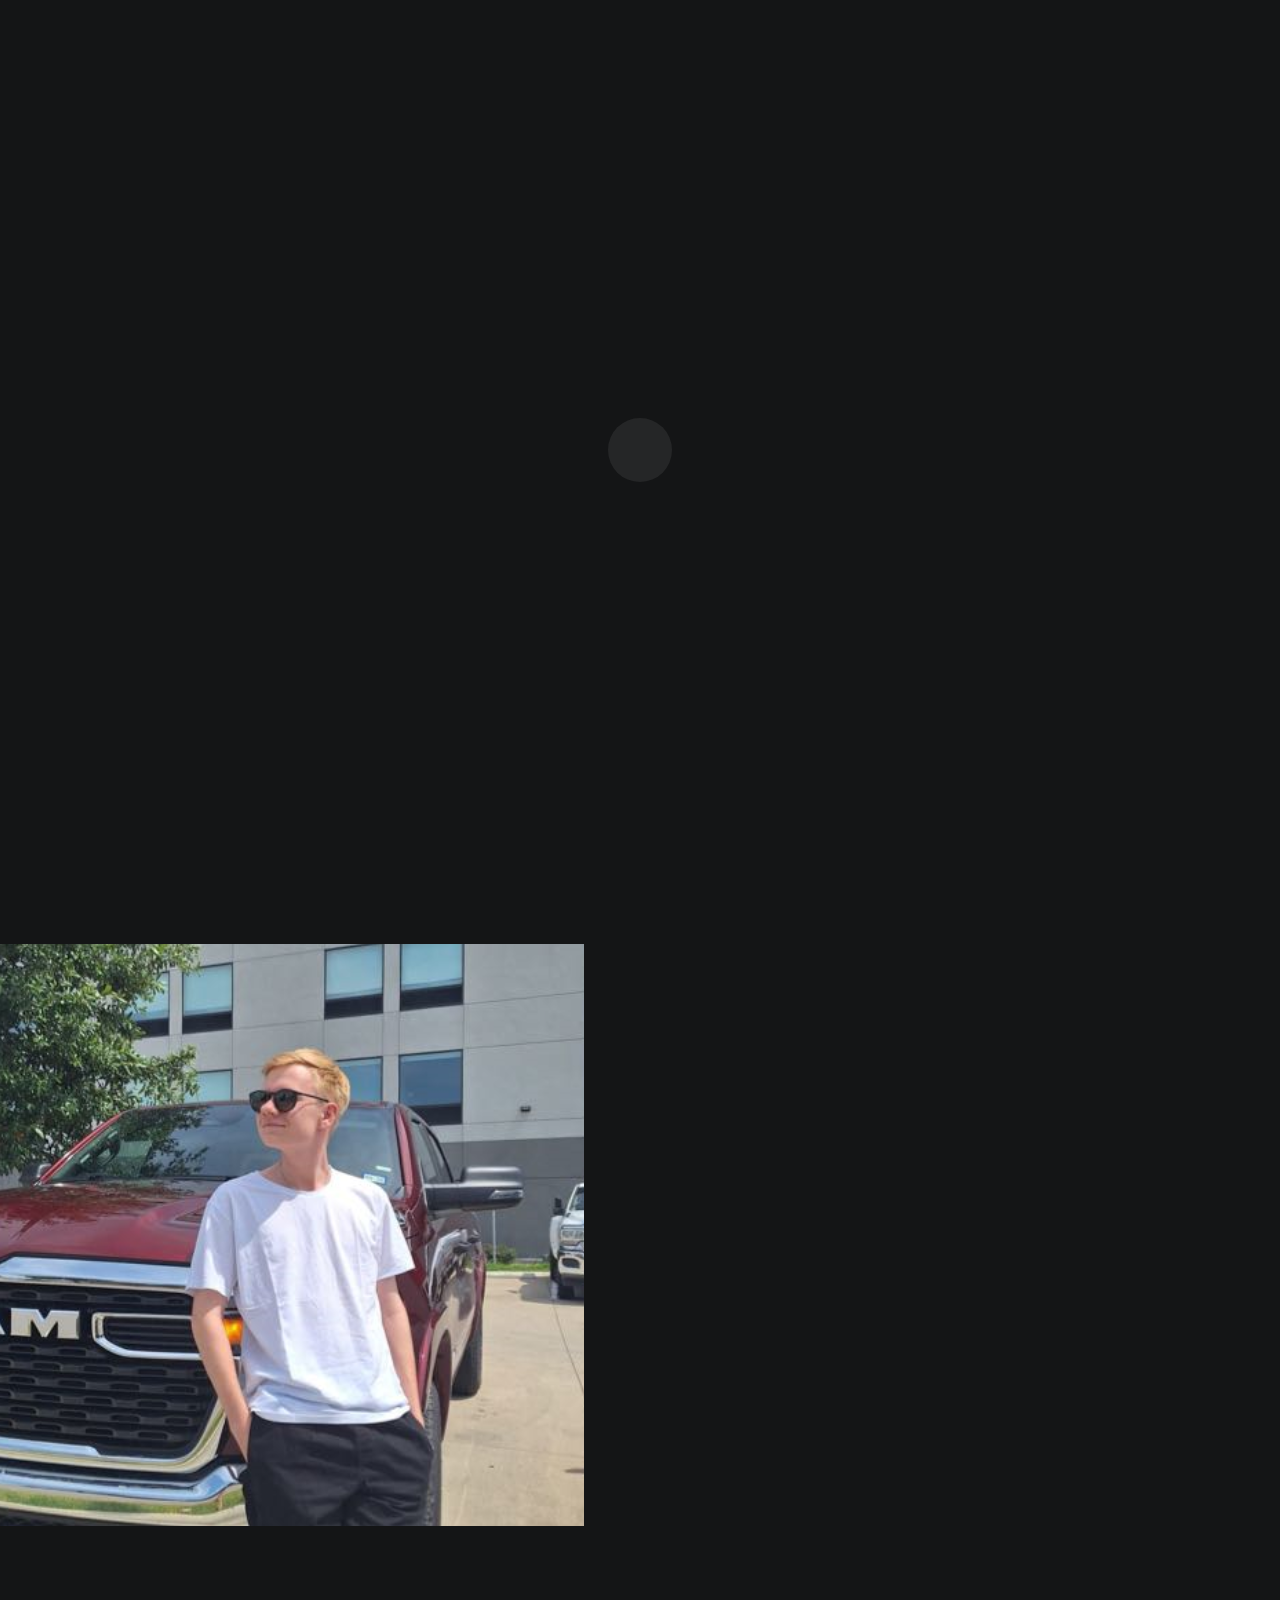
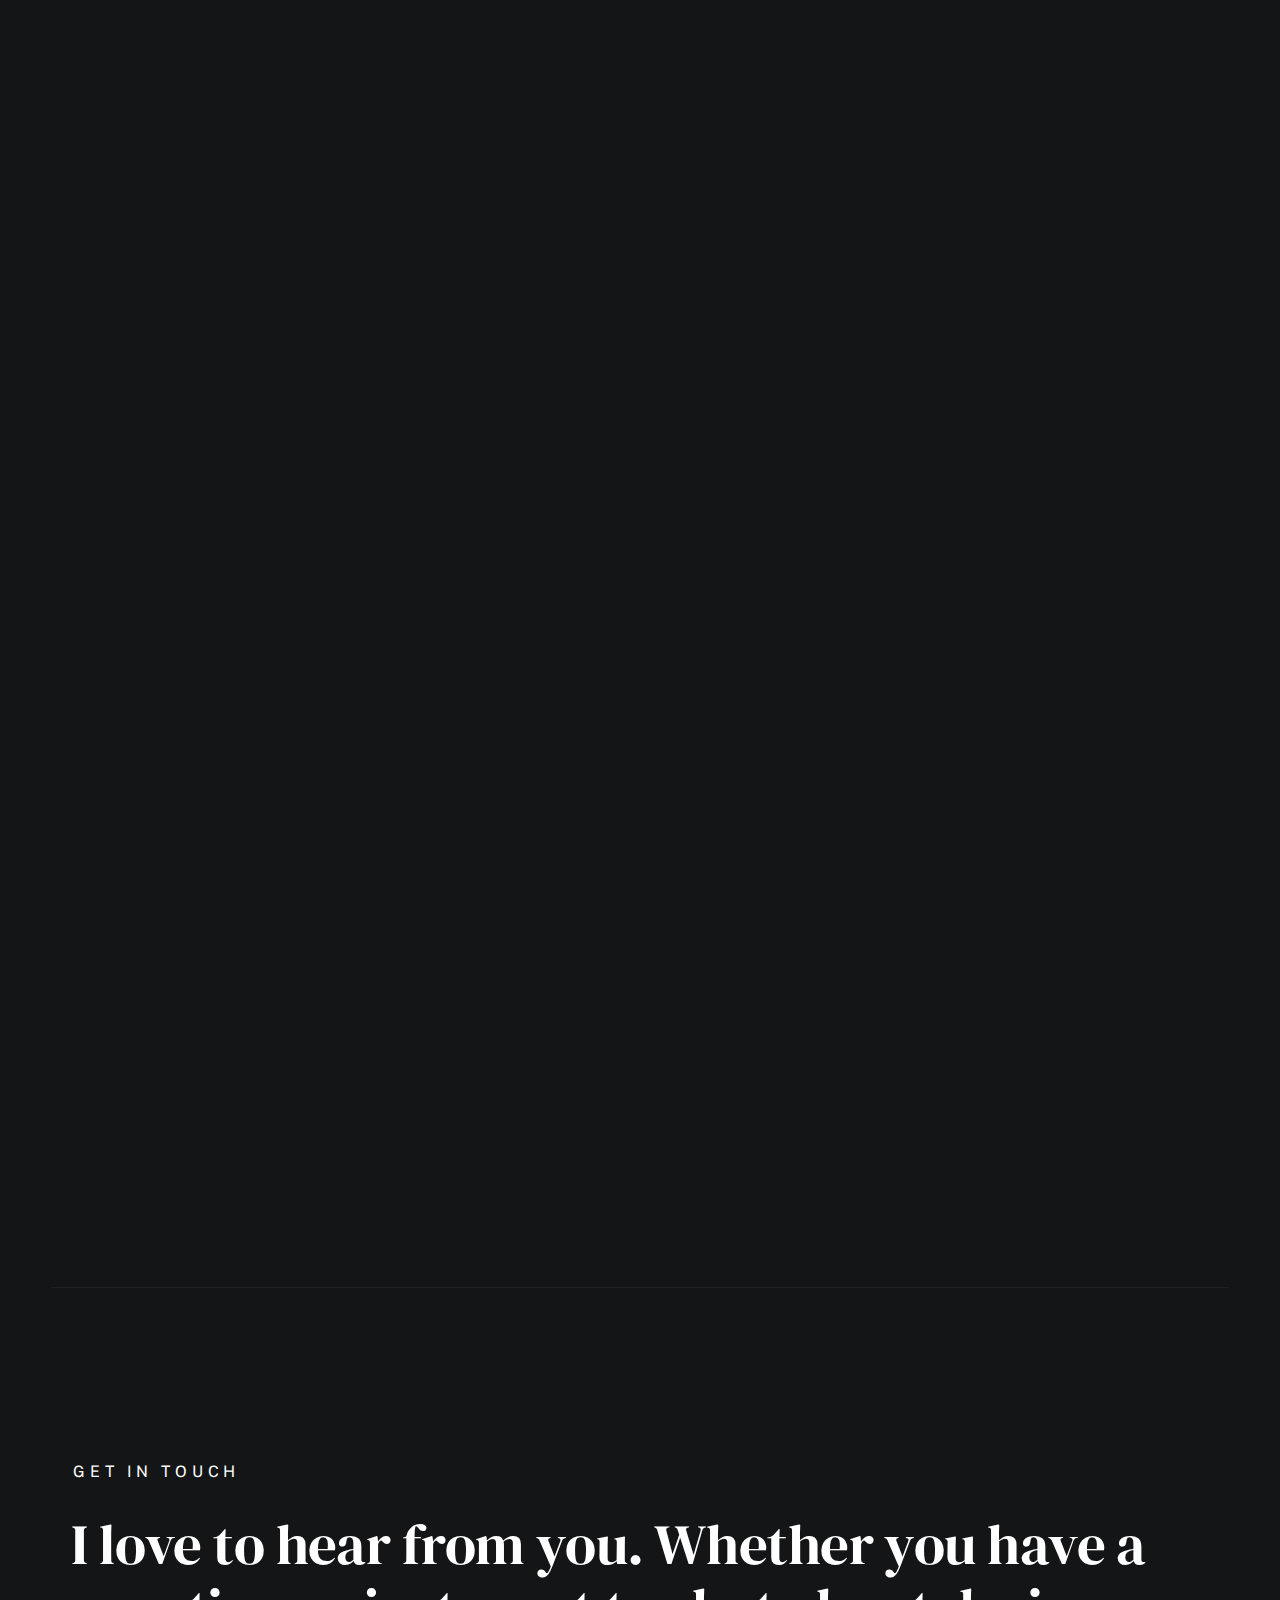
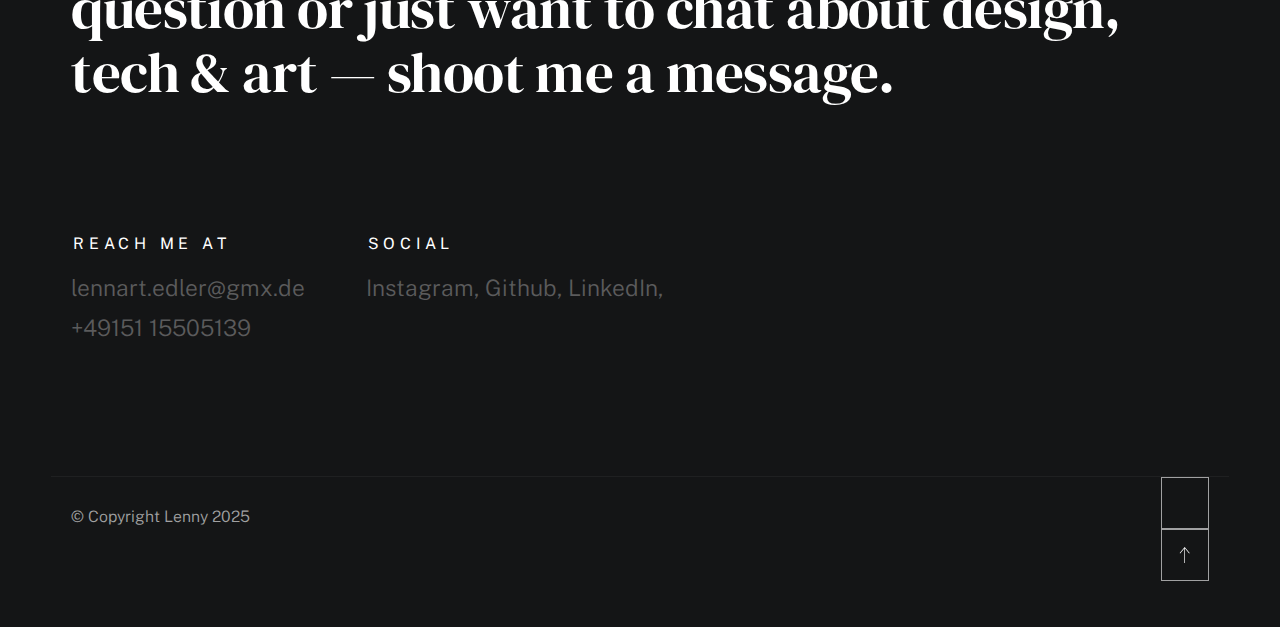
<file: index.html>
<!DOCTYPE html>
<html class="no-js ss-preload" lang="en">
<head>

    <!--- basic page needs
    ================================================== -->
    <meta charset="utf-8">
    <title>Lenny E.</title>
    <meta name="description" content="">
    <meta name="author" content="">

    <!-- mobile specific metas
    ================================================== -->
    <meta name="viewport" content="width=device-width, initial-scale=1">

    <!-- CSS
    ================================================== -->
    <link rel="stylesheet" href="css/vendor.css">
    <link rel="stylesheet" href="css/styles.css">

    <!-- favicons
    ================================================== -->
    <link rel="apple-touch-icon" sizes="180x180" href="apple-touch-icon.png">
    <link rel="icon" type="image/png" sizes="32x32" href="favicon-32x32.png">
    <link rel="icon" type="image/png" sizes="16x16" href="favicon-16x16.png">
    <link rel="manifest" href="site.webmanifest">

</head>

<body id="top">


    <!-- # preloader
    ================================================== -->
    <div id="preloader">
        <div id="loader">
        </div>
    </div>


    <!-- # page wrap
    ================================================== -->
    <div class="s-pagewrap">

        <div class="circles">
            <span></span>
            <span></span>
            <span></span>
            <span></span>
            <span></span>
        </div>


        <!-- ## site header 
        ================================================== -->
        <header class="s-header">

            <div class="header-mobile">
                <span class="mobile-home-link"><a href="index.html">Lenny E</a></span>
                <a class="mobile-menu-toggle" href="#0"><span>Menu</span></a>
            </div>

            <div class="row wide main-nav-wrap">
                <nav class="column lg-12 main-nav">
                    <ul>
                        <li><a href="index.html" class="home-link">Lenny E.</a></li>
                        <li class="current"><a href="#intro" class="smoothscroll">Intro</a></li>
                        <li><a href="#about" class="smoothscroll">About</a></li>
                        <li><a href="#works" class="smoothscroll">Work</a></li>
                        <li><a href="#contact" class="smoothscroll">Contact me</a></li>
                    </ul>
                </nav>
            </div>

        </header> <!-- end s-header -->


        <!-- ## main content
        ==================================================- -->
        <main class="s-content">


            <!-- ### intro
            ================================================== -->
            <section id="intro" class="s-intro target-section">

                <div class="row intro-content wide">

                    <div class="column">
                        <div class="text-pretitle with-line">
                            Hello there
                        </div>

                        <h2 class="text-huge-title">
                            I am Lenny, <br>
                            a game, IoT <br>
                            & frontend Dev <br> 
                            from near Bielefeld.
                        </h2>
                    </div>

                    <ul class="intro-social">
                        <li><a href="#0">Instagram</a></li>
                        <li><a href="https://www.linkedin.com/in/lennart-edler-b834b9305/">LinkedIn</a></li>
                        <li><a href="https://github.com/Lenny6E">Github</a></li>
                    </ul>

                </div> <!-- end intro content -->

                <a href="#about" class="intro-scrolldown smoothscroll">
                    <svg width="24" height="24" viewBox="0 0 24 24" xmlns="http://www.w3.org/2000/svg" fill-rule="evenodd" clip-rule="evenodd"><path d="M11 21.883l-6.235-7.527-.765.644 7.521 9 7.479-9-.764-.645-6.236 7.529v-21.884h-1v21.883z"/></svg>
                </a>

            </section> <!-- end s-intro -->


            <!-- ### about
            ================================================== -->
            <section id="about" class="s-about target-section">


                <div class="row about-info wide" data-animate-block>

                    <div class="column lg-6 md-12 about-info__pic-block">
                        <img src="images/myself.png" >
                    </div>

                    <div class="column lg-6 md-12">
                        <div class="about-info__text" >

                            <h2 class="text-pretitle with-line" data-animate-el>
                                About
                            </h2>
                            <p class="attention-getter" data-animate-el>
                                I am a game developer, IoT enthusiast and frontend developer based in Bielefeld, Germany. 
                                I love to create interactive experiences that bring joy and innovation to users.
                            </p>
                        </div>
                    </div>
                </div> <!-- about-info -->


                <div class="row about-expertise" data-animate-block>
                    <div class="column lg-12">

                        <h2 class="text-pretitle" data-animate-el>Expertise</h2>

                        <ul class="skills-list h1" data-animate-el>
                            <li>Branding Identity</li>
                            <li>UI Design</li>
                            <li>UX Design</li>
                            <li>Game Development</li>
                            <li>Frontend Development</li>
                            <li>And everything about coding</li>
                        </ul>

                    </div>
                </div> <!-- end about-expertise -->

                </section> <!-- end s-about -->


            <!-- ### works
            ================================================== -->
            <section id="works" class="s-works target-section">


                <div class="row works-portfolio">

                    <div class="column lg-12" data-animate-block>

                        <h2 class="text-pretitle" data-animate-el>
                            Recent Works
                        </h2>
                        <p class="h1" data-animate-el>
                           Here some projects so far I have worked on.
                        </p>
    
                        <ul class="folio-list row block-lg-one-half block-stack-on-1000">

                            <li class="folio-list__item column" data-animate-el>
                                <a class="folio-list__item-link" href="https://tlt-studios.github.io/">
                                    <div class="folio-list__item-pic" style="background-color: white;">
                                        <img src="images/my-images/tlt-logo.png">
                                    </div>
                                    
                                    <div class="folio-list__item-text">
                                        <div class="folio-list__item-cat">
                                            Website
                                        </div>
                                        <div class="folio-list__item-title">
                                            TLT-Portfolio Page
                                        </div>
                                    </div>
                                </a>
                                <a class="folio-list__proj-link" href="#" title="project link">
                                    <svg width="15" height="15" viewBox="0 0 15 15" fill="none" xmlns="http://www.w3.org/2000/svg"><path d="M8.14645 3.14645C8.34171 2.95118 8.65829 2.95118 8.85355 3.14645L12.8536 7.14645C13.0488 7.34171 13.0488 7.65829 12.8536 7.85355L8.85355 11.8536C8.65829 12.0488 8.34171 12.0488 8.14645 11.8536C7.95118 11.6583 7.95118 11.3417 8.14645 11.1464L11.2929 8H2.5C2.22386 8 2 7.77614 2 7.5C2 7.22386 2.22386 7 2.5 7H11.2929L8.14645 3.85355C7.95118 3.65829 7.95118 3.34171 8.14645 3.14645Z" fill="currentColor" fill-rule="evenodd" clip-rule="evenodd"></path></svg>
                                </a>
                            </li> <!--end folio-list__item -->

                            <li class="folio-list__item column" data-animate-el>
                                <a class="folio-list__item-link" href="https://lenny-e.itch.io/pixelfantasy">
                                    <div class="folio-list__item-pic">
                                        <img src="images/my-images/game-icon.png">
                                    </div>
                                    
                                    <div class="folio-list__item-text">
                                        <div class="folio-list__item-cat">
                                            Games
                                        </div>
                                        <div class="folio-list__item-title">
                                            Pixel Fantasy
                                        </div>
                                    </div>
                                </a>
                                <a class="folio-list__proj-link" href="#" title="project link">
                                    <svg width="15" height="15" viewBox="0 0 15 15" fill="none" xmlns="http://www.w3.org/2000/svg"><path d="M8.14645 3.14645C8.34171 2.95118 8.65829 2.95118 8.85355 3.14645L12.8536 7.14645C13.0488 7.34171 13.0488 7.65829 12.8536 7.85355L8.85355 11.8536C8.65829 12.0488 8.34171 12.0488 8.14645 11.8536C7.95118 11.6583 7.95118 11.3417 8.14645 11.1464L11.2929 8H2.5C2.22386 8 2 7.77614 2 7.5C2 7.22386 2.22386 7 2.5 7H11.2929L8.14645 3.85355C7.95118 3.65829 7.95118 3.34171 8.14645 3.14645Z" fill="currentColor" fill-rule="evenodd" clip-rule="evenodd"></path></svg>
                                </a>
                            </li> <!--end folio-list__item -->


                        
                        </ul> <!-- end folio-list -->

                    </div> <!-- end column -->


                </div> <!-- end works-portfolio -->

            </section> <!-- end s-works -->


            <!-- ### contact
            ================================================== -->
            <section id="contact" class="s-contact target-section">

                <div class="row contact-top">
                    <div class="column lg-12">
                        <h2 class="text-pretitle">
                            Get In Touch
                        </h2>

                        <p class="h1">
                            I love to hear from you.
                            Whether you have a question or just 
                            want to chat about design, tech & art — shoot me a message.
                        </p>
                    </div>
                </div> <!-- end contact-top -->

                <div class="row contact-bottom">
                    <div class="column lg-3 md-5 tab-6 stack-on-550 contact-block">
                        <h3 class="text-pretitle">Reach me at</h3>
                        <p class="contact-links">
                            <a href="mailto:sayhello@luther.com" class="mailtoui">lennart.edler@gmx.de</a> <br>
                            <a href="tel:+4915115505139">+49151 15505139</a>
                        </p>
                    </div>
                    <div class="column lg-4 md-5 tab-6 stack-on-550 contact-block">
                        <h3 class="text-pretitle">Social</h3>
                        <ul class="contact-social">
                            <li><a href="#0">Instagram</a></li>
                            <li><a href="#0">Github</a></li>
                            <li><a href="#0">LinkedIn</li>
                        </ul>
                    </div>
                </div> <!-- end contact-bottom -->

            </section> <!-- end contact -->

        </main> <!-- end s-content -->


        <!-- ## footer
        ================================================== -->
        <footer class="s-footer">

            <div class="row">
                <div class="column ss-copyright">
                    <span>© Copyright Lenny 2025</span> 
                </div>

                <div class="ss-go-top">
                    <a class="smoothscroll" title="Back to Top" href="#top">
                        <svg xmlns="http://www.w3.org/2000/svg" viewBox="0 0 24 24" fill-rule="evenodd" clip-rule="evenodd"><path d="M11 2.206l-6.235 7.528-.765-.645 7.521-9 7.479 9-.764.646-6.236-7.53v21.884h-1v-21.883z"/></svg>
                    </a>
                </div>
            </div>

        </footer> <!-- end s-footer -->

    </div> <!-- end -s-pagewrap -->


    <!-- Java Script
    ================================================== -->
    <script src="js/plugins.js"></script>
    <script src="js/main.js"></script>

</body>
</html>
</file>
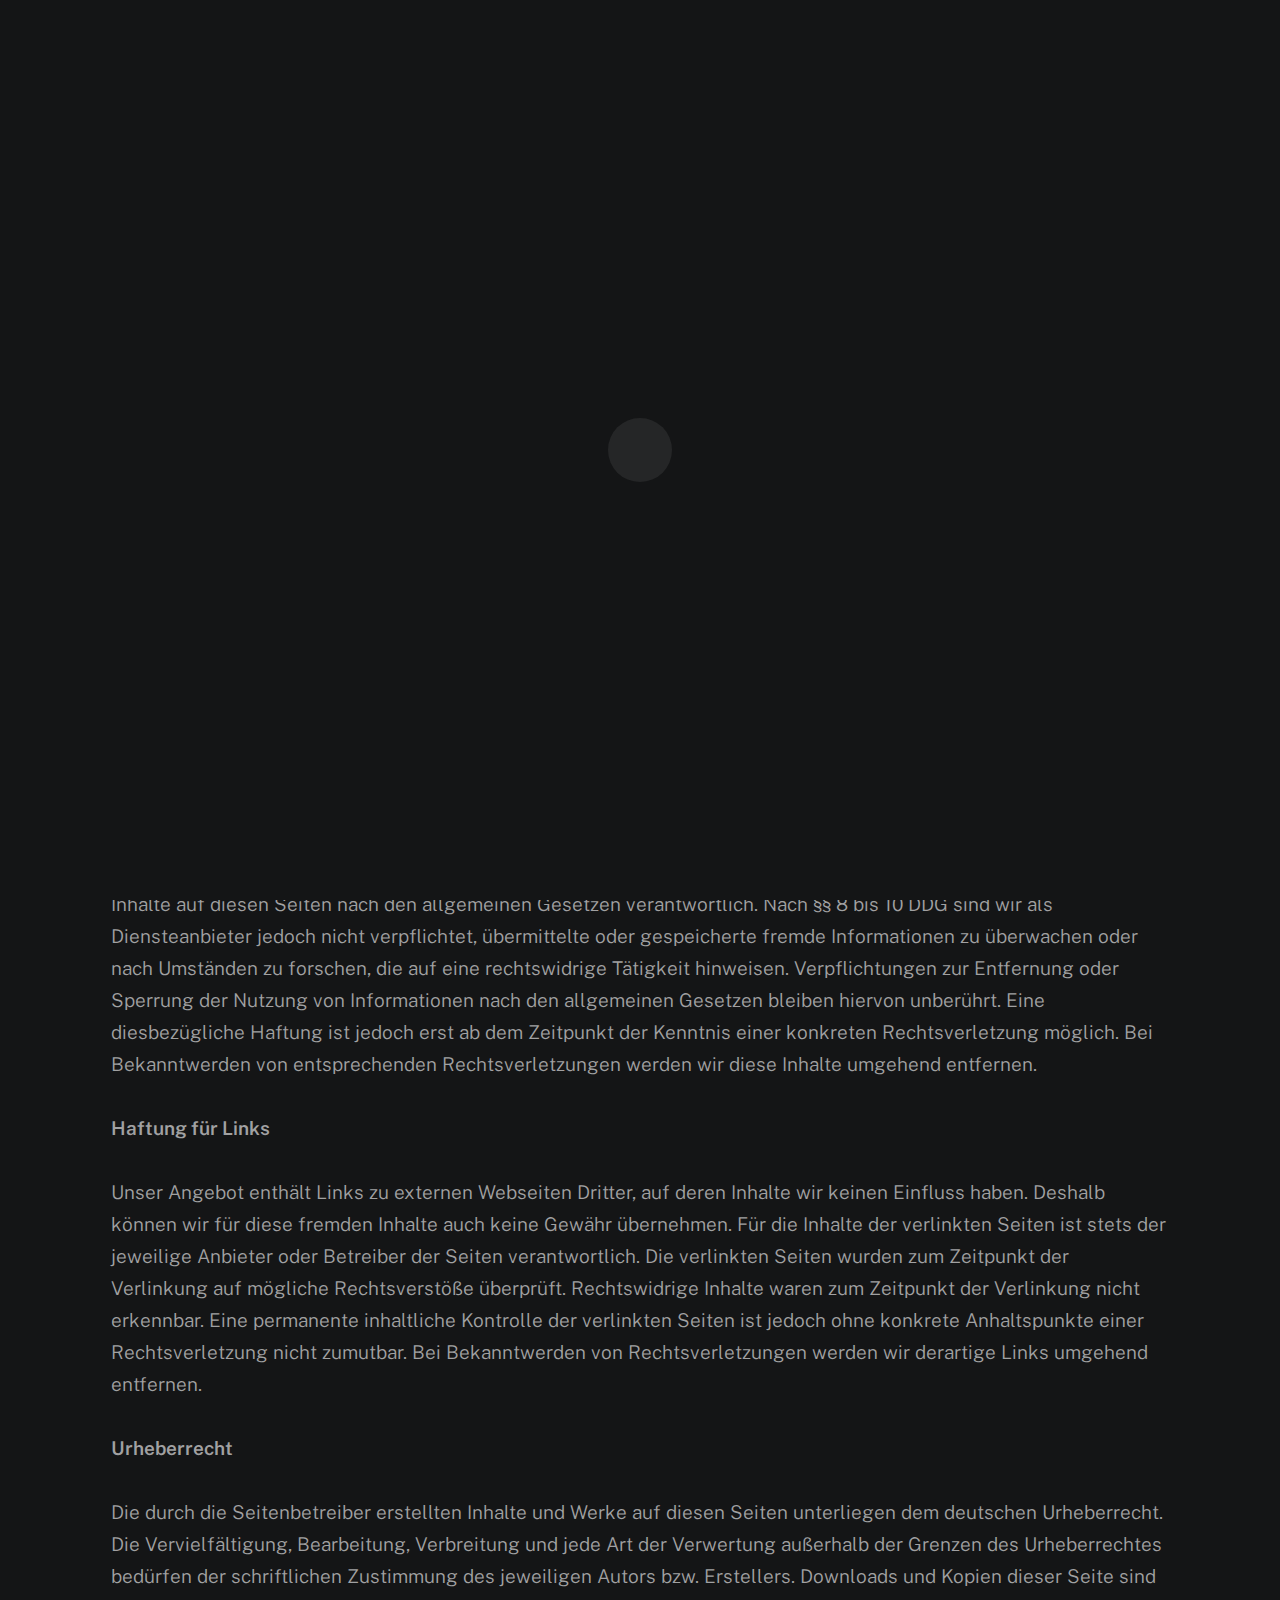
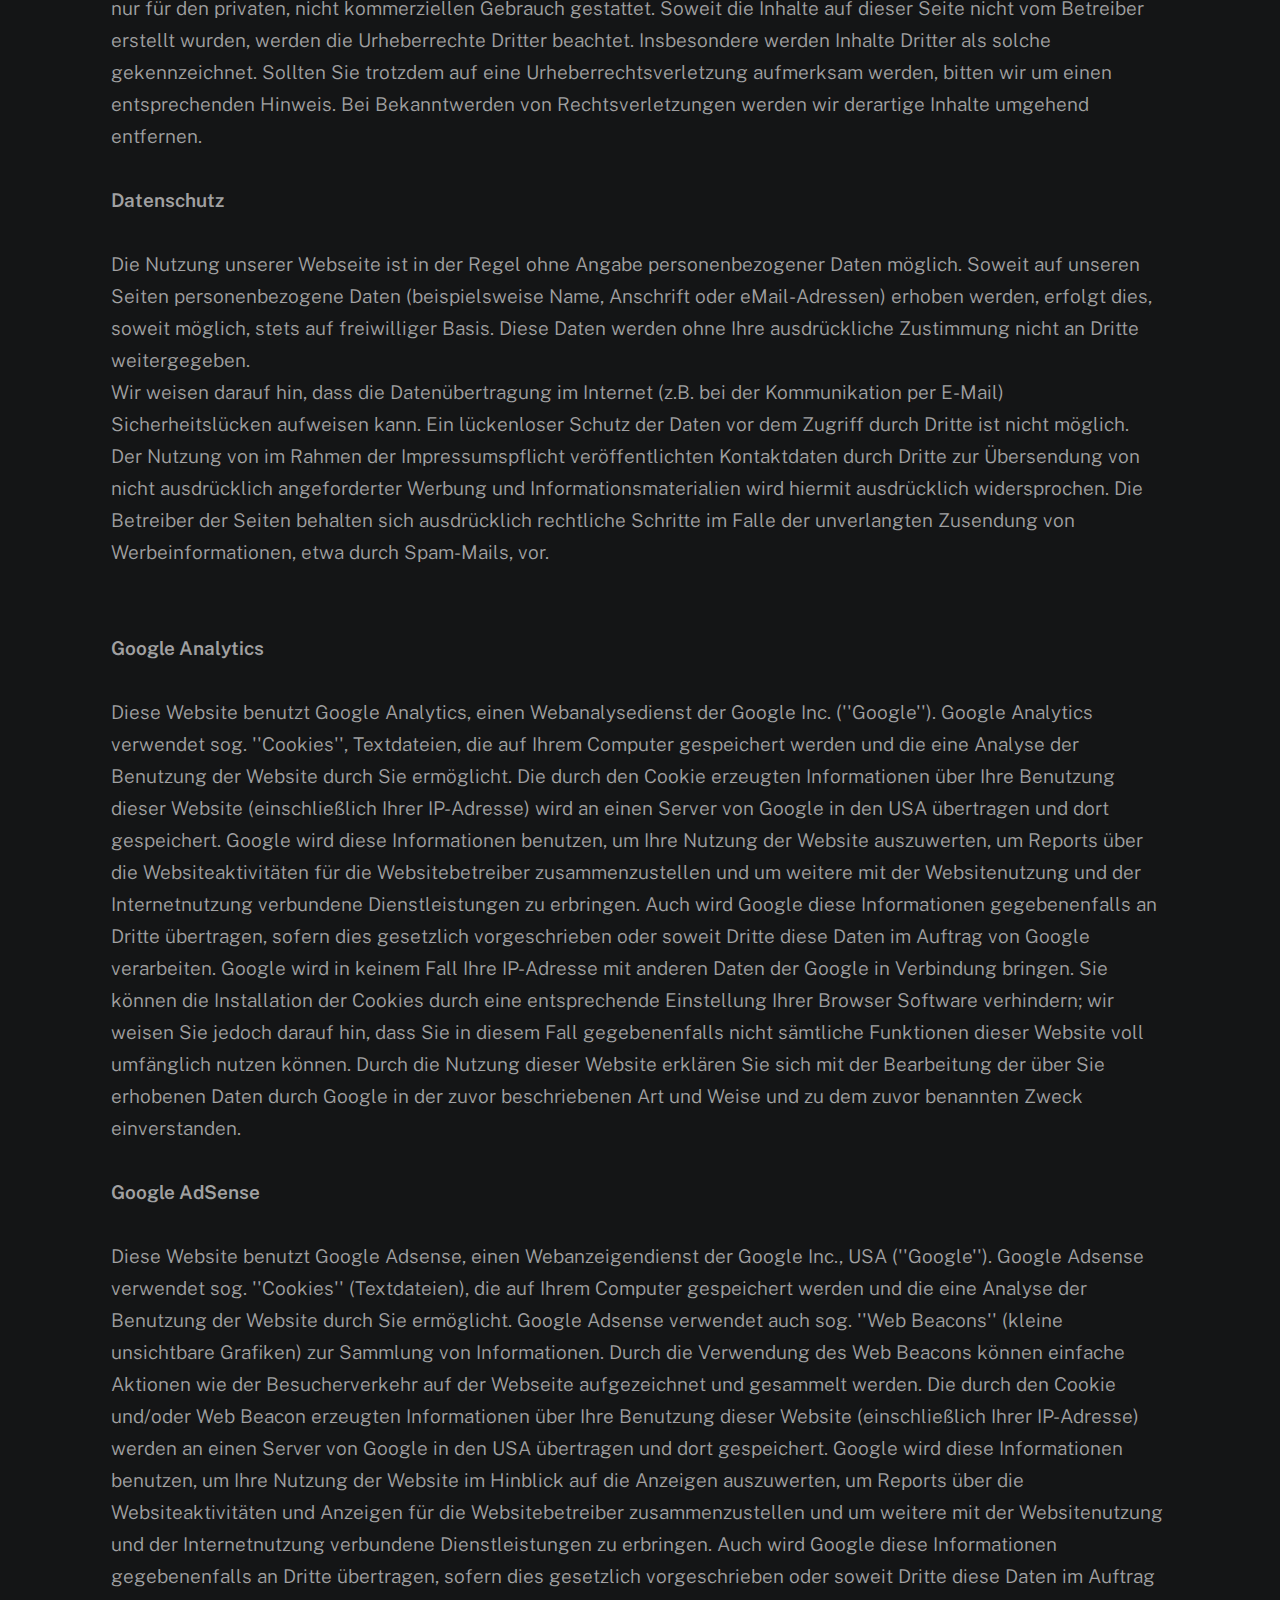
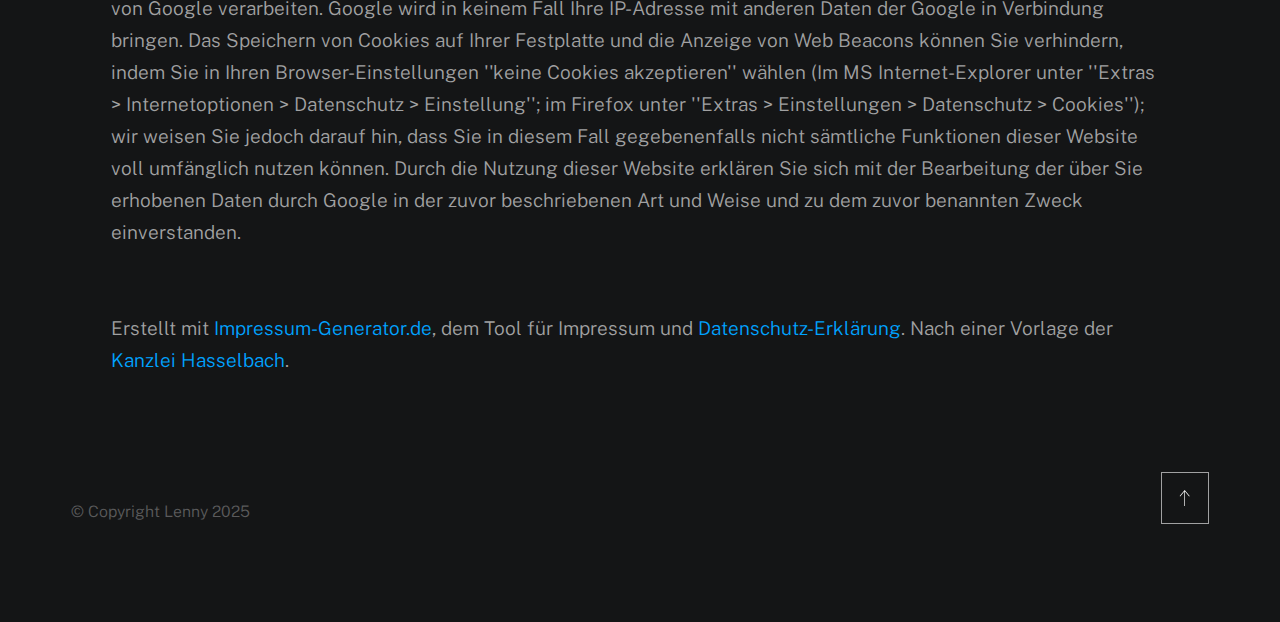
<file: impressum.html>
<!DOCTYPE html>
<html class="no-js ss-preload" lang="en">
<head>

    <!--- basic page needs
    ================================================== -->
    <meta charset="utf-8">
    <title>Lenny E.</title>
    <meta name="description" content="">
    <meta name="author" content="">

    <!-- mobile specific metas
    ================================================== -->
    <meta name="viewport" content="width=device-width, initial-scale=1">

    <!-- CSS
    ================================================== -->
    <link rel="stylesheet" href="css/vendor.css">
    <link rel="stylesheet" href="css/styles.css">

    <!-- favicons
    ================================================== -->
    <link rel="apple-touch-icon" sizes="180x180" href="apple-touch-icon.png">
    <link rel="icon" type="image/png" sizes="32x32" href="favicon-32x32.png">
    <link rel="icon" type="image/png" sizes="16x16" href="favicon-16x16.png">
    <link rel="manifest" href="site.webmanifest">

</head>

<body id="top">


    <!-- # preloader
    ================================================== -->
    <div id="preloader">
        <div id="loader">
        </div>
    </div>


    <!-- # page wrap
    ================================================== -->
    <div class="s-pagewrap">

        <div class="circles">
            <span></span>
            <span></span>
            <span></span>
            <span></span>
            <span></span>
        </div>


        <!-- ## site header 
        ================================================== -->
        <header class="s-header">

            <div class="header-mobile">
                <span class="mobile-home-link"><a href="index.html">Lenny E</a></span>
                <a class="mobile-menu-toggle" href="index.html"><span>Menu</span></a>
            </div>

            <div class="row wide main-nav-wrap">
                <nav class="column lg-12 main-nav">
                    <ul>
                        <li><a href="index.html" class="home-link">Lenny E.</a></li>
                        <li><a href="index.html">Back</a></li>
                    </ul>
                </nav>
            </div>

        </header> <!-- end s-header -->


        <!-- ## main content
        ==================================================- -->
        <main class="s-content">


            <!-- ### intro
            ================================================== -->
            <section id="intro" class="s-intro target-section">

                <div class="row intro-content wide">

                    <div class="column">
                        <div>
                            <h1>Impressum</h1><p>Angaben gemäß § 5 DDG</p><p>Lennart Edler - Softwareenwickler<br> 
                            Thusneldastraße 12<br> 
                            32756 Detmold <br> 
                            </p><p> <strong>Vertreten durch: </strong><br>
                            Lennart Edler<br>
                            </p><p><strong>Kontakt:</strong> <br>
                            Telefon: +49 15115505139<br>
                            E-Mail: <a href='mailto:lennart.edler@gmx.de'>lennart.edler@gmx.de</a></br></p><p>
                            </p><p><strong>Aufsichtsbehörde:</strong><br>
                            Die Inhalte unserer Seiten wurden mit größter Sorgfalt erstellt. Für die Richtigkeit, Vollständigkeit und Aktualität der Inhalte können wir jedoch keine Gewähr übernehmen. Als Diensteanbieter sind wir gemäß § 7 Abs.1 DDG für eigene Inhalte auf diesen Seiten nach den allgemeinen Gesetzen verantwortlich. Nach §§ 8 bis 10 DDG sind wir als Diensteanbieter jedoch nicht verpflichtet, übermittelte oder gespeicherte fremde Informationen zu überwachen oder nach Umständen zu forschen, die auf eine rechtswidrige Tätigkeit hinweisen. Verpflichtungen zur Entfernung oder Sperrung der Nutzung von Informationen nach den allgemeinen Gesetzen bleiben hiervon unberührt. Eine diesbezügliche Haftung ist jedoch erst ab dem Zeitpunkt der Kenntnis einer konkreten Rechtsverletzung möglich. Bei Bekanntwerden von entsprechenden Rechtsverletzungen werden wir diese Inhalte umgehend entfernen.<br><br><strong>Haftung für Links</strong><br><br>
                            Unser Angebot enthält Links zu externen Webseiten Dritter, auf deren Inhalte wir keinen Einfluss haben. Deshalb können wir für diese fremden Inhalte auch keine Gewähr übernehmen. Für die Inhalte der verlinkten Seiten ist stets der jeweilige Anbieter oder Betreiber der Seiten verantwortlich. Die verlinkten Seiten wurden zum Zeitpunkt der Verlinkung auf mögliche Rechtsverstöße überprüft. Rechtswidrige Inhalte waren zum Zeitpunkt der Verlinkung nicht erkennbar. Eine permanente inhaltliche Kontrolle der verlinkten Seiten ist jedoch ohne konkrete Anhaltspunkte einer Rechtsverletzung nicht zumutbar. Bei Bekanntwerden von Rechtsverletzungen werden wir derartige Links umgehend entfernen.<br><br><strong>Urheberrecht</strong><br><br>
                            Die durch die Seitenbetreiber erstellten Inhalte und Werke auf diesen Seiten unterliegen dem deutschen Urheberrecht. Die Vervielfältigung, Bearbeitung, Verbreitung und jede Art der Verwertung außerhalb der Grenzen des Urheberrechtes bedürfen der schriftlichen Zustimmung des jeweiligen Autors bzw. Erstellers. Downloads und Kopien dieser Seite sind nur für den privaten, nicht kommerziellen Gebrauch gestattet. Soweit die Inhalte auf dieser Seite nicht vom Betreiber erstellt wurden, werden die Urheberrechte Dritter beachtet. Insbesondere werden Inhalte Dritter als solche gekennzeichnet. Sollten Sie trotzdem auf eine Urheberrechtsverletzung aufmerksam werden, bitten wir um einen entsprechenden Hinweis. Bei Bekanntwerden von Rechtsverletzungen werden wir derartige Inhalte umgehend entfernen.<br><br><strong>Datenschutz</strong><br><br>
                            Die Nutzung unserer Webseite ist in der Regel ohne Angabe personenbezogener Daten möglich. Soweit auf unseren Seiten personenbezogene Daten (beispielsweise Name, Anschrift oder eMail-Adressen) erhoben werden, erfolgt dies, soweit möglich, stets auf freiwilliger Basis. Diese Daten werden ohne Ihre ausdrückliche Zustimmung nicht an Dritte weitergegeben. <br>
                            Wir weisen darauf hin, dass die Datenübertragung im Internet (z.B. bei der Kommunikation per E-Mail) Sicherheitslücken aufweisen kann. Ein lückenloser Schutz der Daten vor dem Zugriff durch Dritte ist nicht möglich. <br>
                            Der Nutzung von im Rahmen der Impressumspflicht veröffentlichten Kontaktdaten durch Dritte zur Übersendung von nicht ausdrücklich angeforderter Werbung und Informationsmaterialien wird hiermit ausdrücklich widersprochen. Die Betreiber der Seiten behalten sich ausdrücklich rechtliche Schritte im Falle der unverlangten Zusendung von Werbeinformationen, etwa durch Spam-Mails, vor.<br>
                            <br><br><strong>Google Analytics</strong><br><br>
                            Diese Website benutzt Google Analytics, einen Webanalysedienst der Google Inc. (''Google''). Google Analytics verwendet sog. ''Cookies'', Textdateien, die auf Ihrem Computer gespeichert werden und die eine Analyse der Benutzung der Website durch Sie ermöglicht. Die durch den Cookie erzeugten Informationen über Ihre Benutzung dieser Website (einschließlich Ihrer IP-Adresse) wird an einen Server von Google in den USA übertragen und dort gespeichert. Google wird diese Informationen benutzen, um Ihre Nutzung der Website auszuwerten, um Reports über die Websiteaktivitäten für die Websitebetreiber zusammenzustellen und um weitere mit der Websitenutzung und der Internetnutzung verbundene Dienstleistungen zu erbringen. Auch wird Google diese Informationen gegebenenfalls an Dritte übertragen, sofern dies gesetzlich vorgeschrieben oder soweit Dritte diese Daten im Auftrag von Google verarbeiten. Google wird in keinem Fall Ihre IP-Adresse mit anderen Daten der Google in Verbindung bringen. Sie können die Installation der Cookies durch eine entsprechende Einstellung Ihrer Browser Software verhindern; wir weisen Sie jedoch darauf hin, dass Sie in diesem Fall gegebenenfalls nicht sämtliche Funktionen dieser Website voll umfänglich nutzen können. Durch die Nutzung dieser Website erklären Sie sich mit der Bearbeitung der über Sie erhobenen Daten durch Google in der zuvor beschriebenen Art und Weise und zu dem zuvor benannten Zweck einverstanden.<br><br><strong>Google AdSense</strong><br><br>
                            Diese Website benutzt Google Adsense, einen Webanzeigendienst der Google Inc., USA (''Google''). Google Adsense verwendet sog. ''Cookies'' (Textdateien), die auf Ihrem Computer gespeichert werden und die eine Analyse der Benutzung der Website durch Sie ermöglicht. Google Adsense verwendet auch sog. ''Web Beacons'' (kleine unsichtbare Grafiken) zur Sammlung von Informationen. Durch die Verwendung des Web Beacons können einfache Aktionen wie der Besucherverkehr auf der Webseite aufgezeichnet und gesammelt werden. Die durch den Cookie und/oder Web Beacon erzeugten Informationen über Ihre Benutzung dieser Website (einschließlich Ihrer IP-Adresse) werden an einen Server von Google in den USA übertragen und dort gespeichert. Google wird diese Informationen benutzen, um Ihre Nutzung der Website im Hinblick auf die Anzeigen auszuwerten, um Reports über die Websiteaktivitäten und Anzeigen für die Websitebetreiber zusammenzustellen und um weitere mit der Websitenutzung und der Internetnutzung verbundene Dienstleistungen zu erbringen. Auch wird Google diese Informationen gegebenenfalls an Dritte übertragen, sofern dies gesetzlich vorgeschrieben oder soweit Dritte diese Daten im Auftrag von Google verarbeiten. Google wird in keinem Fall Ihre IP-Adresse mit anderen Daten der Google in Verbindung bringen. Das Speichern von Cookies auf Ihrer Festplatte und die Anzeige von Web Beacons können Sie verhindern, indem Sie in Ihren Browser-Einstellungen ''keine Cookies akzeptieren'' wählen (Im MS Internet-Explorer unter ''Extras > Internetoptionen > Datenschutz > Einstellung''; im Firefox unter ''Extras > Einstellungen > Datenschutz > Cookies''); wir weisen Sie jedoch darauf hin, dass Sie in diesem Fall gegebenenfalls nicht sämtliche Funktionen dieser Website voll umfänglich nutzen können. Durch die Nutzung dieser Website erklären Sie sich mit der Bearbeitung der über Sie erhobenen Daten durch Google in der zuvor beschriebenen Art und Weise und zu dem zuvor benannten Zweck einverstanden.</p><br> 
                            Erstellt mit <a href="https://impressum-generator.de" rel="dofollow">Impressum-Generator.de</a>, dem Tool für Impressum und <a href="https://impressum-generator.de/datenschutz-generator" rel="dofollow">Datenschutz-Erklärung</a>. Nach einer Vorlage der <a href="https://www.kanzlei-hasselbach.de/" rel="dofollow">Kanzlei Hasselbach</a>.
                            
                        </div>
                    </div>

                    <ul class="intro-social">
                        <li><a href="#0">Instagram</a></li>
                        <li><a href="https://www.linkedin.com/in/lennart-edler-b834b9305/">LinkedIn</a></li>
                        <li><a href="https://github.com/Lenny6E">Github</a></li>
                    </ul>

                </div> <!-- end intro content -->

            </section> <!-- end s-intro -->





        <!-- ## footer
        ================================================== -->
        <footer class="s-footer">

            <div class="row">
                <div class="column ss-copyright">
                    <span>© Copyright Lenny 2025</span> 
                </div>

                <div class="ss-go-top">
                    <a class="smoothscroll" title="Back to Top" href="#top">
                        <svg xmlns="http://www.w3.org/2000/svg" viewBox="0 0 24 24" fill-rule="evenodd" clip-rule="evenodd"><path d="M11 2.206l-6.235 7.528-.765-.645 7.521-9 7.479 9-.764.646-6.236-7.53v21.884h-1v-21.883z"/></svg>
                    </a>
                </div>
            </div>

        </footer> <!-- end s-footer -->

    </div> <!-- end -s-pagewrap -->


    <!-- Java Script
    ================================================== -->
    <script src="js/plugins.js"></script>
    <script src="js/main.js"></script>

</body>
</html>
</file>
<file: css/vendor.css>
/* ===================================================================
 * Theme Third-party Stylesheets
 * Template Ver. 1.0.0
 * 02-16-2021
 * -------------------------------------------------------------------
 *
 * TOC:
 * 
 * # PrismJS 1.20.0
 * # Swiper 6.4.5
 * # Basiclightbox
 * 
 * ------------------------------------------------------------------- */



/* ===================================================================
 * # PrismJS 1.20.0
 *   https://prismjs.com/download.html#themes=prism-tomorrow&languages=markup+css+clike+javascript+markup-templating+php
 *   
 *   prism.js tomorrow night eighties for JavaScript, CoffeeScript, CSS and HTML
 *   Based on https://github.com/chriskempson/tomorrow-theme
 *   @author Rose Pritchard
 * ------------------------------------------------------------------- */

code[class*="language-"],
pre[class*="language-"] {
    color           : #ccc;
    background      : none;
    font-family     : var(--font-mono);
    font-size       : calc(var(--text-size) * 0.9444);
    text-align      : left;
    white-space     : pre;
    word-spacing    : normal;
    word-break      : normal;
    word-wrap       : normal;
    line-height     : var(--vspace-1);
    -moz-tab-size   : 4;
    -o-tab-size     : 4;
    tab-size        : 4;
    -webkit-hyphens : none;
    -moz-hyphens    : none;
    -ms-hyphens     : none;
    hyphens         : none;
}

/* Code blocks */

pre[class*="language-"] {
    padding  : var(--vspace-0_5) 0 var(--vspace-1);
    margin   : 0;
    overflow : auto;
}

:not(pre)>code[class*="language-"],
pre[class*="language-"] {
    background : #2d2d2d;
}

/* Inline code */

:not(pre)>code[class*="language-"] {
    padding     : .1em;
    white-space : normal;
}

.token.comment,
.token.block-comment,
.token.prolog,
.token.doctype,
.token.cdata {
    color : #999;
}

.token.punctuation {
    color : #ccc;
}

.token.tag,
.token.attr-name,
.token.namespace,
.token.deleted {
    color : #e2777a;
}

.token.function-name {
    color : #6196cc;
}

.token.boolean,
.token.number,
.token.function {
    color : #f08d49;
}

.token.property,
.token.class-name,
.token.constant,
.token.symbol {
    color : #f8c555;
}

.token.selector,
.token.important,
.token.atrule,
.token.keyword,
.token.builtin {
    color : #cc99cd;
}

.token.string,
.token.char,
.token.attr-value,
.token.regex,
.token.variable {
    color : #7ec699;
}

.token.operator,
.token.entity,
.token.url {
    color : #67cdcc;
}

.token.important,
.token.bold {
    font-weight : bold;
}

.token.italic {
    font-style : italic;
}

.token.entity {
    cursor : help;
}

.token.inserted {
    color : green;
}



/* ===================================================================
 * # Swiper 6.4.5
 *   Most modern mobile touch slider and framework with hardware accelerated transitions
 *   https://swiperjs.com
 *
 *   Copyright 2014-2020 Vladimir Kharlampidi
 *
 *   Released under the MIT License
 *
 *   Released on: December 18, 2020
 * ------------------------------------------------------------------- */

@font-face {
    font-family : "swiper-icons";
    src         : url("data:application/font-woff;charset=utf-8;base64, [base64]//wADZ2x5ZgAAAywAAADMAAAD2MHtryVoZWFkAAABbAAAADAAAAA2E2+eoWhoZWEAAAGcAAAAHwAAACQC9gDzaG10eAAAAigAAAAZAAAArgJkABFsb2NhAAAC0AAAAFoAAABaFQAUGG1heHAAAAG8AAAAHwAAACAAcABAbmFtZQAAA/gAAAE5AAACXvFdBwlwb3N0AAAFNAAAAGIAAACE5s74hXjaY2BkYGAAYpf5Hu/j+W2+MnAzMYDAzaX6QjD6/4//Bxj5GA8AuRwMYGkAPywL13jaY2BkYGA88P8Agx4j+/8fQDYfA1AEBWgDAIB2BOoAeNpjYGRgYNBh4GdgYgABEMnIABJzYNADCQAACWgAsQB42mNgYfzCOIGBlYGB0YcxjYGBwR1Kf2WQZGhhYGBiYGVmgAFGBiQQkOaawtDAoMBQxXjg/wEGPcYDDA4wNUA2CCgwsAAAO4EL6gAAeNpj2M0gyAACqxgGNWBkZ2D4/wMA+xkDdgAAAHjaY2BgYGaAYBkGRgYQiAHyGMF8FgYHIM3DwMHABGQrMOgyWDLEM1T9/w8UBfEMgLzE////P/5//f/V/xv+r4eaAAeMbAxwIUYmIMHEgKYAYjUcsDAwsLKxc3BycfPw8jEQA/[base64]/uznmfPFBNODM2K7MTQ45YEAZqGP81AmGGcF3iPqOop0r1SPTaTbVkfUe4HXj97wYE+yNwWYxwWu4v1ugWHgo3S1XdZEVqWM7ET0cfnLGxWfkgR42o2PvWrDMBSFj/IHLaF0zKjRgdiVMwScNRAoWUoH78Y2icB/yIY09An6AH2Bdu/UB+yxopYshQiEvnvu0dURgDt8QeC8PDw7Fpji3fEA4z/PEJ6YOB5hKh4dj3EvXhxPqH/SKUY3rJ7srZ4FZnh1PMAtPhwP6fl2PMJMPDgeQ4rY8YT6Gzao0eAEA409DuggmTnFnOcSCiEiLMgxCiTI6Cq5DZUd3Qmp10vO0LaLTd2cjN4fOumlc7lUYbSQcZFkutRG7g6JKZKy0RmdLY680CDnEJ+UMkpFFe1RN7nxdVpXrC4aTtnaurOnYercZg2YVmLN/d/gczfEimrE/fs/bOuq29Zmn8tloORaXgZgGa78yO9/cnXm2BpaGvq25Dv9S4E9+5SIc9PqupJKhYFSSl47+Qcr1mYNAAAAeNptw0cKwkAAAMDZJA8Q7OUJvkLsPfZ6zFVERPy8qHh2YER+3i/BP83vIBLLySsoKimrqKqpa2hp6+jq6RsYGhmbmJqZSy0sraxtbO3sHRydnEMU4uR6yx7JJXveP7WrDycAAAAAAAH//wACeNpjYGRgYOABYhkgZgJCZgZNBkYGLQZtIJsFLMYAAAw3ALgAeNolizEKgDAQBCchRbC2sFER0YD6qVQiBCv/H9ezGI6Z5XBAw8CBK/m5iQQVauVbXLnOrMZv2oLdKFa8Pjuru2hJzGabmOSLzNMzvutpB3N42mNgZGBg4GKQYzBhYMxJLMlj4GBgAYow/P/PAJJhLM6sSoWKfWCAAwDAjgbRAAB42mNgYGBkAIIbCZo5IPrmUn0hGA0AO8EFTQAA") format("woff");
    font-weight : 400;
    font-style  : normal;
}

:root {
    --swiper-theme-color : #007aff;
}

.swiper-container {
    margin-left  : auto;
    margin-right : auto;
    position     : relative;
    overflow     : hidden;
    list-style   : none;
    padding      : 0;
    /* Fix of Webkit flickering */
    z-index      : 1;
}

.swiper-container-vertical>.swiper-wrapper {
    flex-direction : column;
}

.swiper-wrapper {
    position            : relative;
    width               : 100%;
    height              : 100%;
    z-index             : 1;
    display             : flex;
    transition-property : transform;
    box-sizing          : content-box;
}

.swiper-container-android .swiper-slide,
.swiper-wrapper {
    transform : translate3d(0px, 0, 0);
}

.swiper-container-multirow>.swiper-wrapper {
    flex-wrap : wrap;
}

.swiper-container-multirow-column>.swiper-wrapper {
    flex-wrap      : wrap;
    flex-direction : column;
}

.swiper-container-free-mode>.swiper-wrapper {
    transition-timing-function : ease-out;
    margin                     : 0 auto;
}

.swiper-slide {
    flex-shrink         : 0;
    width               : 100%;
    height              : 100%;
    position            : relative;
    transition-property : transform;
}

.swiper-slide-invisible-blank {
    visibility : hidden;
}

/* Auto Height */

.swiper-container-autoheight,
.swiper-container-autoheight .swiper-slide {
    height : auto;
}

.swiper-container-autoheight .swiper-wrapper {
    align-items         : flex-start;
    transition-property : transform, height;
}

/* 3D Effects */

.swiper-container-3d {
    perspective : 1200px;
}

.swiper-container-3d .swiper-wrapper,
.swiper-container-3d .swiper-slide,
.swiper-container-3d .swiper-slide-shadow-left,
.swiper-container-3d .swiper-slide-shadow-right,
.swiper-container-3d .swiper-slide-shadow-top,
.swiper-container-3d .swiper-slide-shadow-bottom,
.swiper-container-3d .swiper-cube-shadow {
    transform-style : preserve-3d;
}

.swiper-container-3d .swiper-slide-shadow-left,
.swiper-container-3d .swiper-slide-shadow-right,
.swiper-container-3d .swiper-slide-shadow-top,
.swiper-container-3d .swiper-slide-shadow-bottom {
    position       : absolute;
    left           : 0;
    top            : 0;
    width          : 100%;
    height         : 100%;
    pointer-events : none;
    z-index        : 10;
}

.swiper-container-3d .swiper-slide-shadow-left {
    background-image : linear-gradient(to left, rgba(0, 0, 0, 0.5), rgba(0, 0, 0, 0));
}

.swiper-container-3d .swiper-slide-shadow-right {
    background-image : linear-gradient(to right, rgba(0, 0, 0, 0.5), rgba(0, 0, 0, 0));
}

.swiper-container-3d .swiper-slide-shadow-top {
    background-image : linear-gradient(to top, rgba(0, 0, 0, 0.5), rgba(0, 0, 0, 0));
}

.swiper-container-3d .swiper-slide-shadow-bottom {
    background-image : linear-gradient(to bottom, rgba(0, 0, 0, 0.5), rgba(0, 0, 0, 0));
}

/* CSS Mode */

.swiper-container-css-mode>.swiper-wrapper {
    overflow           : auto;
    scrollbar-width    : none;
    /* For Firefox */
    -ms-overflow-style : none;
    /* For Internet Explorer and Edge */
}

.swiper-container-css-mode>.swiper-wrapper::-webkit-scrollbar {
    display : none;
}

.swiper-container-css-mode>.swiper-wrapper>.swiper-slide {
    scroll-snap-align : start start;
}

.swiper-container-horizontal.swiper-container-css-mode>.swiper-wrapper {
    scroll-snap-type : x mandatory;
}

.swiper-container-vertical.swiper-container-css-mode>.swiper-wrapper {
    scroll-snap-type : y mandatory;
}

:root {
    --swiper-navigation-size   : 44px;
    /*
    --swiper-navigation-color  : var(--swiper-theme-color);
    */
}

.swiper-button-prev,
.swiper-button-next {
    position        : absolute;
    top             : 50%;
    width           : calc(var(--swiper-navigation-size) / 44 * 27);
    height          : var(--swiper-navigation-size);
    margin-top      : calc(-1 * var(--swiper-navigation-size) / 2);
    z-index         : 10;
    cursor          : pointer;
    display         : flex;
    align-items     : center;
    justify-content : center;
    color           : var(--swiper-navigation-color, var(--swiper-theme-color));
}

.swiper-button-prev.swiper-button-disabled,
.swiper-button-next.swiper-button-disabled {
    opacity        : 0.35;
    cursor         : auto;
    pointer-events : none;
}

.swiper-button-prev:after,
.swiper-button-next:after {
    font-family    : swiper-icons;
    font-size      : var(--swiper-navigation-size);
    text-transform : none !important;
    letter-spacing : 0;
    text-transform : none;
    font-variant   : initial;
    line-height    : 1;
}

.swiper-button-prev,
.swiper-container-rtl .swiper-button-next {
    left  : 10px;
    right : auto;
}

.swiper-button-prev:after,
.swiper-container-rtl .swiper-button-next:after {
    content : "prev";
}

.swiper-button-next,
.swiper-container-rtl .swiper-button-prev {
    right : 10px;
    left  : auto;
}

.swiper-button-next:after,
.swiper-container-rtl .swiper-button-prev:after {
    content : "next";
}

.swiper-button-prev.swiper-button-white,
.swiper-button-next.swiper-button-white {
    --swiper-navigation-color : #ffffff;
}

.swiper-button-prev.swiper-button-black,
.swiper-button-next.swiper-button-black {
    --swiper-navigation-color : #000000;
}

.swiper-button-lock {
    display : none;
}

:root {
    /*
    --swiper-pagination-color: var(--swiper-theme-color);
    */
}

.swiper-pagination {
    position   : absolute;
    text-align : center;
    transition : 300ms opacity;
    transform  : translate3d(0, 0, 0);
    z-index    : 10;
}

.swiper-pagination.swiper-pagination-hidden {
    opacity : 0;
}

/* Common Styles */

.swiper-pagination-fraction,
.swiper-pagination-custom,
.swiper-container-horizontal>.swiper-pagination-bullets {
    bottom : 10px;
    left   : 0;
    width  : 100%;
}

/* Bullets */

.swiper-pagination-bullets-dynamic {
    overflow  : hidden;
    font-size : 0;
}

.swiper-pagination-bullets-dynamic .swiper-pagination-bullet {
    transform : scale(0.33);
    position  : relative;
}

.swiper-pagination-bullets-dynamic .swiper-pagination-bullet-active {
    transform : scale(1);
}

.swiper-pagination-bullets-dynamic .swiper-pagination-bullet-active-main {
    transform : scale(1);
}

.swiper-pagination-bullets-dynamic .swiper-pagination-bullet-active-prev {
    transform : scale(0.66);
}

.swiper-pagination-bullets-dynamic .swiper-pagination-bullet-active-prev-prev {
    transform : scale(0.33);
}

.swiper-pagination-bullets-dynamic .swiper-pagination-bullet-active-next {
    transform : scale(0.66);
}

.swiper-pagination-bullets-dynamic .swiper-pagination-bullet-active-next-next {
    transform : scale(0.33);
}

.swiper-pagination-bullet {
    width         : 8px;
    height        : 8px;
    display       : inline-block;
    border-radius : 100%;
    background    : #000;
    opacity       : 0.2;
}

button.swiper-pagination-bullet {
    border             : none;
    margin             : 0;
    padding            : 0;
    box-shadow         : none;
    -webkit-appearance : none;
    -moz-appearance    : none;
    appearance         : none;
}

.swiper-pagination-clickable .swiper-pagination-bullet {
    cursor : pointer;
}

.swiper-pagination-bullet-active {
    opacity    : 1;
    background : var(--swiper-pagination-color, var(--swiper-theme-color));
}

.swiper-container-vertical>.swiper-pagination-bullets {
    right     : 10px;
    top       : 50%;
    transform : translate3d(0px, -50%, 0);
}

.swiper-container-vertical>.swiper-pagination-bullets .swiper-pagination-bullet {
    margin  : 6px 0;
    display : block;
}

.swiper-container-vertical>.swiper-pagination-bullets.swiper-pagination-bullets-dynamic {
    top       : 50%;
    transform : translateY(-50%);
    width     : 8px;
}

.swiper-container-vertical>.swiper-pagination-bullets.swiper-pagination-bullets-dynamic .swiper-pagination-bullet {
    display    : inline-block;
    transition : 200ms transform, 200ms top;
}

.swiper-container-horizontal>.swiper-pagination-bullets .swiper-pagination-bullet {
    margin : 0 4px;
}

.swiper-container-horizontal>.swiper-pagination-bullets.swiper-pagination-bullets-dynamic {
    left        : 50%;
    transform   : translateX(-50%);
    white-space : nowrap;
}

.swiper-container-horizontal>.swiper-pagination-bullets.swiper-pagination-bullets-dynamic .swiper-pagination-bullet {
    transition : 200ms transform, 200ms left;
}

.swiper-container-horizontal.swiper-container-rtl>.swiper-pagination-bullets-dynamic .swiper-pagination-bullet {
    transition : 200ms transform, 200ms right;
}

/* Progress */

.swiper-pagination-progressbar {
    background : rgba(0, 0, 0, 0.25);
    position   : absolute;
}

.swiper-pagination-progressbar .swiper-pagination-progressbar-fill {
    background       : var(--swiper-pagination-color, var(--swiper-theme-color));
    position         : absolute;
    left             : 0;
    top              : 0;
    width            : 100%;
    height           : 100%;
    transform        : scale(0);
    transform-origin : left top;
}

.swiper-container-rtl .swiper-pagination-progressbar .swiper-pagination-progressbar-fill {
    transform-origin : right top;
}

.swiper-container-horizontal>.swiper-pagination-progressbar,
.swiper-container-vertical>.swiper-pagination-progressbar.swiper-pagination-progressbar-opposite {
    width  : 100%;
    height : 4px;
    left   : 0;
    top    : 0;
}

.swiper-container-vertical>.swiper-pagination-progressbar,
.swiper-container-horizontal>.swiper-pagination-progressbar.swiper-pagination-progressbar-opposite {
    width  : 4px;
    height : 100%;
    left   : 0;
    top    : 0;
}

.swiper-pagination-white {
    --swiper-pagination-color : #ffffff;
}

.swiper-pagination-black {
    --swiper-pagination-color : #000000;
}

.swiper-pagination-lock {
    display : none;
}

/* Scrollbar */

.swiper-scrollbar {
    border-radius    : 10px;
    position         : relative;
    -ms-touch-action : none;
    background       : rgba(0, 0, 0, 0.1);
}

.swiper-container-horizontal>.swiper-scrollbar {
    position : absolute;
    left     : 1%;
    bottom   : 3px;
    z-index  : 50;
    height   : 5px;
    width    : 98%;
}

.swiper-container-vertical>.swiper-scrollbar {
    position : absolute;
    right    : 3px;
    top      : 1%;
    z-index  : 50;
    width    : 5px;
    height   : 98%;
}

.swiper-scrollbar-drag {
    height        : 100%;
    width         : 100%;
    position      : relative;
    background    : rgba(0, 0, 0, 0.5);
    border-radius : 10px;
    left          : 0;
    top           : 0;
}

.swiper-scrollbar-cursor-drag {
    cursor : move;
}

.swiper-scrollbar-lock {
    display : none;
}

.swiper-zoom-container {
    width           : 100%;
    height          : 100%;
    display         : flex;
    justify-content : center;
    align-items     : center;
    text-align      : center;
}

.swiper-zoom-container>img,
.swiper-zoom-container>svg,
.swiper-zoom-container>canvas {
    max-width  : 100%;
    max-height : 100%;
    object-fit : contain;
}

.swiper-slide-zoomed {
    cursor : move;
}

/* Preloader */

:root {
    /*
    --swiper-preloader-color: var(--swiper-theme-color);
    */
}

.swiper-lazy-preloader {
    width            : 42px;
    height           : 42px;
    position         : absolute;
    left             : 50%;
    top              : 50%;
    margin-left      : -21px;
    margin-top       : -21px;
    z-index          : 10;
    transform-origin : 50%;
    animation        : swiper-preloader-spin 1s infinite linear;
    box-sizing       : border-box;
    border           : 4px solid var(--swiper-preloader-color, var(--swiper-theme-color));
    border-radius    : 50%;
    border-top-color : transparent;
}

.swiper-lazy-preloader-white {
    --swiper-preloader-color : #fff;
}

.swiper-lazy-preloader-black {
    --swiper-preloader-color : #000;
}

@keyframes swiper-preloader-spin {
    100% {
        transform : rotate(360deg);
    }
}

/* a11y */

.swiper-container .swiper-notification {
    position       : absolute;
    left           : 0;
    top            : 0;
    pointer-events : none;
    opacity        : 0;
    z-index        : -1000;
}

.swiper-container-fade.swiper-container-free-mode .swiper-slide {
    transition-timing-function : ease-out;
}

.swiper-container-fade .swiper-slide {
    pointer-events      : none;
    transition-property : opacity;
}

.swiper-container-fade .swiper-slide .swiper-slide {
    pointer-events : none;
}

.swiper-container-fade .swiper-slide-active,
.swiper-container-fade .swiper-slide-active .swiper-slide-active {
    pointer-events : auto;
}

.swiper-container-cube {
    overflow : visible;
}

.swiper-container-cube .swiper-slide {
    pointer-events              : none;
    -webkit-backface-visibility : hidden;
    backface-visibility         : hidden;
    z-index                     : 1;
    visibility                  : hidden;
    transform-origin            : 0 0;
    width                       : 100%;
    height                      : 100%;
}

.swiper-container-cube .swiper-slide .swiper-slide {
    pointer-events : none;
}

.swiper-container-cube.swiper-container-rtl .swiper-slide {
    transform-origin : 100% 0;
}

.swiper-container-cube .swiper-slide-active,
.swiper-container-cube .swiper-slide-active .swiper-slide-active {
    pointer-events : auto;
}

.swiper-container-cube .swiper-slide-active,
.swiper-container-cube .swiper-slide-next,
.swiper-container-cube .swiper-slide-prev,
.swiper-container-cube .swiper-slide-next+.swiper-slide {
    pointer-events : auto;
    visibility     : visible;
}

.swiper-container-cube .swiper-slide-shadow-top,
.swiper-container-cube .swiper-slide-shadow-bottom,
.swiper-container-cube .swiper-slide-shadow-left,
.swiper-container-cube .swiper-slide-shadow-right {
    z-index                     : 0;
    -webkit-backface-visibility : hidden;
    backface-visibility         : hidden;
}

.swiper-container-cube .swiper-cube-shadow {
    position       : absolute;
    left           : 0;
    bottom         : 0px;
    width          : 100%;
    height         : 100%;
    background     : #000;
    opacity        : 0.6;
    -webkit-filter : blur(50px);
    filter         : blur(50px);
    z-index        : 0;
}

.swiper-container-flip {
    overflow : visible;
}

.swiper-container-flip .swiper-slide {
    pointer-events              : none;
    -webkit-backface-visibility : hidden;
    backface-visibility         : hidden;
    z-index                     : 1;
}

.swiper-container-flip .swiper-slide .swiper-slide {
    pointer-events : none;
}

.swiper-container-flip .swiper-slide-active,
.swiper-container-flip .swiper-slide-active .swiper-slide-active {
    pointer-events : auto;
}

.swiper-container-flip .swiper-slide-shadow-top,
.swiper-container-flip .swiper-slide-shadow-bottom,
.swiper-container-flip .swiper-slide-shadow-left,
.swiper-container-flip .swiper-slide-shadow-right {
    z-index                     : 0;
    -webkit-backface-visibility : hidden;
    backface-visibility         : hidden;
}



/* ===================================================================
 * # Basiclightbox
 *
 *
 * ------------------------------------------------------------------- */

.basicLightbox {
    position        : fixed;
    display         : flex;
    justify-content : center;
    align-items     : center;
    top             : 0;
    left            : 0;
    width           : 100%;
    height          : 100vh;
    background      : var(--color-body);
    opacity         : 0.01;
    transition      : opacity 0.4s ease;
    z-index         : 1000;
    will-change     : opacity;
}

.basicLightbox::after {
    content             : "";
    position            : absolute;
    top                 : 1.8rem;
    right               : 1.8rem;
    width               : 2em;
    height              : 2em;
    background          : url(../images/icons/icon-close.svg);
    background-position : center;
    background-size     : 1.8rem 1.8rem;
    background-repeat   : no-repeat;
    cursor              : pointer;
}

.basicLightbox--visible {
    opacity : 1;
}

.basicLightbox__placeholder {
    max-width   : 100%;
    transform   : scale(0.9);
    transition  : all 0.4s ease;
    z-index     : 1;
    will-change : transform;
    opacity     : 0;
}

.basicLightbox__placeholder>iframe:first-child:last-child,
.basicLightbox__placeholder>img:first-child:last-child,
.basicLightbox__placeholder>video:first-child:last-child {
    display    : block;
    position   : absolute;
    top        : 0;
    right      : 0;
    bottom     : 0;
    left       : 0;
    margin     : auto;
    max-width  : 95%;
    max-height : 95%;
}

.basicLightbox__placeholder>iframe:first-child:last-child,
.basicLightbox__placeholder>video:first-child:last-child {
    pointer-events : auto;
}

.basicLightbox__placeholder>img:first-child:last-child,
.basicLightbox__placeholder>video:first-child:last-child {
    width  : auto;
    height : auto;
}

.basicLightbox--iframe .basicLightbox__placeholder,
.basicLightbox--img .basicLightbox__placeholder,
.basicLightbox--video .basicLightbox__placeholder {
    width          : 100%;
    height         : 100%;
    pointer-events : none;
}

.basicLightbox--visible .basicLightbox__placeholder {
    transform : scale(1);
    opacity   : 1;
}
</file>
<file: css/styles.css>
@import url("https://fonts.googleapis.com/css2?family=DM+Serif+Display&family=DM+Serif+Text:ital@0;1&family=Public+Sans:ital,wght@0,300;0,400;0,500;0,600;0,700;1,300;1,400;1,500;1,600;1,700&display=swap");

:root {

    --font-1 : "Public Sans", sans-serif;
    --font-2 : "DM Serif Display", serif;

    --font-mono : Consolas, "Andale Mono", Courier, "Courier New", monospace;
}

:root {

    --color-1 : rgb(0, 162, 255);
    /* --color-1 : hsla(36, 72%, 70%, 1); */
    --color-2 : hsla(168, 62%, 36%, 1);
    --color-1-lighter :  rgb(200, 235, 255);
    --color-1-light   : rgb(88, 194, 255);
    --color-1-dark    : rgb(0, 130, 206);
    --color-1-darker  : rgb(0, 100, 255):
    /* --color-1-lighter : hsla(36, 72%, 90%, 1);
    --color-1-light   : hsla(36, 72%, 80%, 1);
    --color-1-dark    : hsla(36, 72%, 60%, 1);
    --color-1-darker  : hsla(36, 72%, 50%, 1); */
    --color-2-lighter : hsla(168, 62%, 56%, 1);
    --color-2-light   : hsla(168, 62%, 46%, 1);
    --color-2-dark    : hsla(168, 62%, 26%, 1);
    --color-2-darker  : hsla(168, 62%, 16%, 1);

    --color-error           : hsla(359, 100%, 91%, 1);
    --color-success         : hsla(76, 69%, 68%, 1);
    --color-info            : hsla(205, 82%, 91%, 1);
    --color-notice          : hsla(51, 100%, 80%, 1);
    --color-error-content   : hsla(359, 50%, 50%, 1);
    --color-success-content : hsla(76, 29%, 28%, 1);
    --color-info-content    : hsla(205, 32%, 31%, 1);
    --color-notice-content  : hsla(51, 30%, 30%, 1);
    --color-black   : #000000;
    --color-gray-19 : #020202;
    --color-gray-18 : #040404;
    --color-gray-17 : #060607;
    --color-gray-16 : #080809;
    --color-gray-15 : #0a0b0b;
    --color-gray-14 : #0c0d0d;
    --color-gray-13 : #0e0f0f;
    --color-gray-12 : #101112;
    --color-gray-11 : #121314;
    --color-gray-10 : #141516;
    --color-gray-9  : #2c2c2d;
    --color-gray-8  : #434445;
    --color-gray-7  : #5b5b5c;
    --color-gray-6  : #727373;
    --color-gray-5  : #8a8a8b;
    --color-gray-4  : #a1a1a2;
    --color-gray-3  : #b9b9b9;
    --color-gray-2  : #d0d0d0;
    --color-gray-1  : #e8e8e8;
    --color-white   : #ffffff;

    --color-text        : var(--color-gray-4);
    --color-text-dark   : var(--color-white);
    --color-text-light  : var(--color-gray-7);
    --color-placeholder : var(--color-gray-7);
    --color-btn                    : var(--color-gray-9);
    --color-btn-text               : var(--color-1);
    --color-btn-hover              : var(--color-white);
    --color-btn-hover-text         : var(--color-black);
    --color-btn-primary            : var(--color-1-dark);
    --color-btn-primary-text       : var(--color-black);
    --color-btn-primary-hover      : var(--color-1-darker);
    --color-btn-primary-hover-text : var(--color-black);
    --color-btn-stroke             : var(--color-white);
    --color-btn-stroke-text        : var(--color-white);
    --color-btn-stroke-hover       : var(--color-white);
    --color-btn-stroke-hover-text  : var(--color-black);

    --color-preloader-bg : var(--color-gray-10);
    --color-loader       : white;
    --color-loader-light : rgba(255, 255, 255, 0.1);


    --color-body    : var(--color-gray-10);
    --color-border  : rgba(255, 255, 255, .05);
    --border-radius : 3px;
}
:root {

    --base-size      : 62.5%;
    --multiplier     : 1;
    --base-font-size : calc(1.9rem * var(--multiplier));
    --space          : calc(3.2rem * var(--multiplier));
    --vspace-0_125 : calc(0.125 * var(--space));
    --vspace-0_25  : calc(0.25 * var(--space));
    --vspace-0_375 : calc(0.375 * var(--space));
    --vspace-0_5   : calc(0.5 * var(--space));
    --vspace-0_625 : calc(0.625 * var(--space));
    --vspace-0_75  : calc(0.75 * var(--space));
    --vspace-0_875 : calc(0.875 * var(--space));
    --vspace-1     : calc(var(--space));
    --vspace-1_25  : calc(1.25 * var(--space));
    --vspace-1_5   : calc(1.5 * var(--space));
    --vspace-1_75  : calc(1.75 * var(--space));
    --vspace-2     : calc(2 * var(--space));
    --vspace-2_5   : calc(2.5 * var(--space));
    --vspace-3     : calc(3 * var(--space));
    --vspace-3_5   : calc(3.5 * var(--space));
    --vspace-4     : calc(4 * var(--space));
    --vspace-4_5   : calc(4.5 * var(--space));
    --vspace-5     : calc(5 * var(--space));

    /* type scale
     * ratio 1:2 | base: 19px
     * -------------------------------------------------------
     *
     * --text-display-3 = (81.70px)
     * --text-display-2 = (68.08px)
     * --text-display-1 = (56.73px)
     * --text-xxxl      = (47.28px)
     * --text-xxl       = (39.40px)
     * --text-xl        = (32.83px)
     * --text-lg        = (27.36px)
     * --text-md        = (22.80px)
     * --text-size      = (19.00px) BASE
     * --text-sm        = (15.83px)
     * --text-xs        = (13.19px)
     *
     * ---------------------------------------------------------
     */
    --text-scale-ratio : 1.2;
    --text-size        : var(--base-font-size);
    --text-xs          : calc((var(--text-size) / var(--text-scale-ratio)) / var(--text-scale-ratio));
    --text-sm          : calc(var(--text-xs) * var(--text-scale-ratio));
    --text-md          : calc(var(--text-sm) * var(--text-scale-ratio) * var(--text-scale-ratio));
    --text-lg          : calc(var(--text-md) * var(--text-scale-ratio));
    --text-xl          : calc(var(--text-lg) * var(--text-scale-ratio));
    --text-xxl         : calc(var(--text-xl) * var(--text-scale-ratio));
    --text-xxxl        : calc(var(--text-xxl) * var(--text-scale-ratio));
    --text-display-1   : calc(var(--text-xxxl) * var(--text-scale-ratio));
    --text-display-2   : calc(var(--text-display-1) * var(--text-scale-ratio));
    --text-display-3   : calc(var(--text-display-2) * var(--text-scale-ratio));

    /* default button height
     */
    --vspace-btn : var(--vspace-2);
}

/* on mobile devices below 600px, change the value of '--multiplier' 
 * to adjust the values of base font size and vertical space unit.
 */
@media screen and (max-width: 600px) {
    :root {
        --multiplier : .875;
    }
}

/* ------------------------------------------------------------------- 
 * ## grid variables
 * ------------------------------------------------------------------- */
:root {

    /* widths for rows and containers
     */
    --width-full     : 100%;
    --width-max      : 1200px;
    --width-wide     : 1400px;
    --width-wider    : 1600px;
    --width-widest   : 1800px;
    --width-narrow   : 1000px;
    --width-narrower : 800px;
    --width-grid-max : var(--width-max);

    /* gutter
     */
    --gutter : 2rem;
}

/* on medium screen devices
 */
@media screen and (max-width: 1200px) {
    :root {
        --gutter : 1.6rem;
    }
}

/* on mobile devices
 */
@media screen and (max-width: 600px) {
    :root {
        --gutter : 1rem;
    }
}



/* ====================================================================
 * # NORMALIZE
 *
 *
 * --------------------------------------------------------------------
 * normalize.css v8.0.1 | MIT License |
 * github.com/necolas/normalize.css
 * -------------------------------------------------------------------- */

html {
    line-height              : 1.15;
    -webkit-text-size-adjust : 100%;
}

body {
    margin : 0;
}

main {
    display : block;
}

h1 {
    font-size : 2em;
    margin    : 0.67em 0;
}

hr {
    box-sizing : content-box;
    height     : 0;
    overflow   : visible;
}

pre {
    font-family : monospace, monospace;
    font-size   : 1em;
}

a {
    background-color : transparent;
}

abbr[title] {
    border-bottom   : none;
    text-decoration : underline;
    text-decoration : underline dotted;
}

b,
strong {
    font-weight : bolder;
}

code,
kbd,
samp {
    font-family : monospace, monospace;
    font-size   : 1em;
}

small {
    font-size : 80%;
}

sub,
sup {
    font-size      : 75%;
    line-height    : 0;
    position       : relative;
    vertical-align : baseline;
}

sub {
    bottom : -0.25em;
}

sup {
    top : -0.5em;
}

img {
    border-style : none;
}

button,
input,
optgroup,
select,
textarea {
    font-family : inherit;
    font-size   : 100%;
    line-height : 1.15;
    margin      : 0;
}

button,
input {
    overflow : visible;
}

button,
select {
    text-transform : none;
}

button,
[type="button"],
[type="reset"],
[type="submit"] {
    -webkit-appearance : button;
}

button::-moz-focus-inner,
[type="button"]::-moz-focus-inner,
[type="reset"]::-moz-focus-inner,
[type="submit"]::-moz-focus-inner {
    border-style : none;
    padding      : 0;
}

button:-moz-focusring,
[type="button"]:-moz-focusring,
[type="reset"]:-moz-focusring,
[type="submit"]:-moz-focusring {
    outline : 1px dotted ButtonText;
}

fieldset {
    padding : 0.35em 0.75em 0.625em;
}

legend {
    box-sizing  : border-box;
    color       : inherit;
    display     : table;
    max-width   : 100%;
    padding     : 0;
    white-space : normal;
}

progress {
    vertical-align : baseline;
}

textarea {
    overflow : auto;
}

[type="checkbox"],
[type="radio"] {
    box-sizing : border-box;
    padding    : 0;
}

[type="number"]::-webkit-inner-spin-button,
[type="number"]::-webkit-outer-spin-button {
    height : auto;
}

[type="search"] {
    -webkit-appearance : textfield;
    outline-offset     : -2px;
}

[type="search"]::-webkit-search-decoration {
    -webkit-appearance : none;
}

::-webkit-file-upload-button {
    -webkit-appearance : button;
    font               : inherit;
}

details {
    display : block;
}

summary {
    display : list-item;
}

template {
    display : none;
}

[hidden] {
    display : none;
}



/* ===================================================================
 * # BASE SETUP
 *
 *
 * ------------------------------------------------------------------- */

html {
    font-size  : var(--base-size);
    box-sizing : border-box;
}

*,
*::before,
*::after {
    box-sizing : inherit;
}

html,
body {
    height : 100%;
}

body {
    background-color            : var(--color-body);
    -webkit-overflow-scrolling  : touch;
    -webkit-text-size-adjust    : 100%;
    -webkit-tap-highlight-color : rgba(0, 0, 0, 0);
    -webkit-font-smoothing      : antialiased;
    -moz-osx-font-smoothing     : grayscale;
}

p {
    font-size      : inherit;
    text-rendering : optimizeLegibility;
}

a {
    text-decoration : none;
}

svg,
img,
video {
    max-width : 100%;
    height    : auto;
}

pre {
    overflow : auto;
}

div, dl, dt, dd, ul, ol, li, h1, h2, h3, h4, h5, h6, pre, form, p, blockquote, th, td {
    margin  : 0;
    padding : 0;
}

input[type="email"],
input[type="number"],
input[type="search"],
input[type="text"],
input[type="tel"],
input[type="url"],
input[type="password"],
textarea {
    -webkit-appearance : none;
    -moz-appearance    : none;
    appearance         : none;
}



/* ===================================================================
 * # GRID v4.0.0
 *
 *
 *   -----------------------------------------------------------------
 * - Grid breakpoints are based on MAXIMUM WIDTH media queries, 
 *   meaning they apply to that one breakpoint and ALL THOSE BELOW IT.
 * - Grid columns without a specified width will automatically layout 
 *   as equal width columns.
 *
 * - BLOCK GRID columns(columns inside BLOCK GRID containers) are 
 *   equally-sized columns define at parent/row level. 
 *   A BLOCK GRID container's class attribute value begins with "block-".
 *
 * ------------------------------------------------------------------- */

/* row 
 */
.row {
    width     : 92%;
    max-width : var(--width-grid-max);
    margin    : 0 auto;
    display   : flex;
    flex-flow : row wrap;
}

.row .row {
    width        : auto;
    max-width    : none;
    margin-left  : calc(var(--gutter) * -1);
    margin-right : calc(var(--gutter) * -1);
}

/* column
 */
.column {
    display : block;
    flex    : 1 1 0%;
    padding : 0 var(--gutter);
}

.collapse>.column,
.column.collapse {
    padding : 0;
}

/* row utility classes
 */
.row.row-wrap {
    flex-wrap : wrap;
}

.row.row-nowrap {
    flex-wrap : nowrap;
}

.row.row-y-top {
    align-items : flex-start;
}

.row.row-y-bottom {
    align-items : flex-end;
}

.row.row-y-center {
    align-items : center;
}

.row.row-stretch {
    align-items : stretch;
}

.row.row-baseline {
    align-items : baseline;
}

.row.row-x-left {
    justify-content : flex-start;
}

.row.row-x-right {
    justify-content : flex-end;
}

.row.row-x-center {
    justify-content : center;
}

/* --------------------------------------------------------------------
 * ## large screen devices 
 * -------------------------------------------------------------------- */
.lg-1 {
    flex  : none;
    width : 8.33333%;
}

.lg-2 {
    flex  : none;
    width : 16.66667%;
}

.lg-3 {
    flex  : none;
    width : 25%;
}

.lg-4 {
    flex  : none;
    width : 33.33333%;
}

.lg-5 {
    flex  : none;
    width : 41.66667%;
}

.lg-6 {
    flex  : none;
    width : 50%;
}

.lg-7 {
    flex  : none;
    width : 58.33333%;
}

.lg-8 {
    flex  : none;
    width : 66.66667%;
}

.lg-9 {
    flex  : none;
    width : 75%;
}

.lg-10 {
    flex  : none;
    width : 83.33333%;
}

.lg-11 {
    flex  : none;
    width : 91.66667%;
}

.lg-12 {
    flex  : none;
    width : 100%;
}

.block-lg-one-eight>.column {
    flex  : none;
    width : 12.5%;
}

.block-lg-one-sixth>.column {
    flex  : none;
    width : 16.66667%;
}

.block-lg-one-fifth>.column {
    flex  : none;
    width : 20%;
}

.block-lg-one-fourth>.column {
    flex  : none;
    width : 25%;
}

.block-lg-one-third>.column {
    flex  : none;
    width : 33.33333%;
}

.block-lg-one-half>.column {
    flex  : none;
    width : 50%;
}

.block-lg-whole>.column {
    flex  : none;
    width : 100%;
}

/* --------------------------------------------------------------------
 * ## medium screen devices 
 * -------------------------------------------------------------------- */
@media screen and (max-width: 1200px) {
    .md-1 {
        flex  : none;
        width : 8.33333%;
    }

    .md-2 {
        flex  : none;
        width : 16.66667%;
    }

    .md-3 {
        flex  : none;
        width : 25%;
    }

    .md-4 {
        flex  : none;
        width : 33.33333%;
    }

    .md-5 {
        flex  : none;
        width : 41.66667%;
    }

    .md-6 {
        flex  : none;
        width : 50%;
    }

    .md-7 {
        flex  : none;
        width : 58.33333%;
    }

    .md-8 {
        flex  : none;
        width : 66.66667%;
    }

    .md-9 {
        flex  : none;
        width : 75%;
    }

    .md-10 {
        flex  : none;
        width : 83.33333%;
    }

    .md-11 {
        flex  : none;
        width : 91.66667%;
    }

    .md-12 {
        flex  : none;
        width : 100%;
    }

    .block-md-one-eight>.column {
        flex  : none;
        width : 12.5%;
    }

    .block-md-one-sixth>.column {
        flex  : none;
        width : 16.66667%;
    }

    .block-md-one-fifth>.column {
        flex  : none;
        width : 20%;
    }

    .block-md-one-fourth>.column {
        flex  : none;
        width : 25%;
    }

    .block-md-one-third>.column {
        flex  : none;
        width : 33.33333%;
    }

    .block-md-one-half>.column {
        flex  : none;
        width : 50%;
    }

    .block-md-whole>.column {
        flex  : none;
        width : 100%;
    }

    .hide-on-md {
        display : none;
    }
}

/* --------------------------------------------------------------------
 * ## tablet devices 
 * -------------------------------------------------------------------- */
@media screen and (max-width: 800px) {
    .tab-1 {
        flex  : none;
        width : 8.33333%;
    }

    .tab-2 {
        flex  : none;
        width : 16.66667%;
    }

    .tab-3 {
        flex  : none;
        width : 25%;
    }

    .tab-4 {
        flex  : none;
        width : 33.33333%;
    }

    .tab-5 {
        flex  : none;
        width : 41.66667%;
    }

    .tab-6 {
        flex  : none;
        width : 50%;
    }

    .tab-7 {
        flex  : none;
        width : 58.33333%;
    }

    .tab-8 {
        flex  : none;
        width : 66.66667%;
    }

    .tab-9 {
        flex  : none;
        width : 75%;
    }

    .tab-10 {
        flex  : none;
        width : 83.33333%;
    }

    .tab-11 {
        flex  : none;
        width : 91.66667%;
    }

    .tab-12 {
        flex  : none;
        width : 100%;
    }

    .block-tab-one-eight>.column {
        flex  : none;
        width : 12.5%;
    }

    .block-tab-one-sixth>.column {
        flex  : none;
        width : 16.66667%;
    }

    .block-tab-one-fifth>.column {
        flex  : none;
        width : 20%;
    }

    .block-tab-one-fourth>.column {
        flex  : none;
        width : 25%;
    }

    .block-tab-one-third>.column {
        flex  : none;
        width : 33.33333%;
    }

    .block-tab-one-half>.column {
        flex  : none;
        width : 50%;
    }

    .block-tab-whole>.column {
        flex  : none;
        width : 100%;
    }

    .hide-on-tab {
        display : none;
    }
}

/* --------------------------------------------------------------------
 * ## mobile devices 
 * -------------------------------------------------------------------- */
@media screen and (max-width: 600px) {
    .row {
        width         : 100%;
        padding-left  : 6vw;
        padding-right : 6vw;
    }

    .row .row {
        padding-left  : 0;
        padding-right : 0;
    }

    .mob-1 {
        flex  : none;
        width : 8.33333%;
    }

    .mob-2 {
        flex  : none;
        width : 16.66667%;
    }

    .mob-3 {
        flex  : none;
        width : 25%;
    }

    .mob-4 {
        flex  : none;
        width : 33.33333%;
    }

    .mob-5 {
        flex  : none;
        width : 41.66667%;
    }

    .mob-6 {
        flex  : none;
        width : 50%;
    }

    .mob-7 {
        flex  : none;
        width : 58.33333%;
    }

    .mob-8 {
        flex  : none;
        width : 66.66667%;
    }

    .mob-9 {
        flex  : none;
        width : 75%;
    }

    .mob-10 {
        flex  : none;
        width : 83.33333%;
    }

    .mob-11 {
        flex  : none;
        width : 91.66667%;
    }

    .mob-12 {
        flex  : none;
        width : 100%;
    }

    .block-mob-one-eight>.column {
        flex  : none;
        width : 12.5%;
    }

    .block-mob-one-sixth>.column {
        flex  : none;
        width : 16.66667%;
    }

    .block-mob-one-fifth>.column {
        flex  : none;
        width : 20%;
    }

    .block-mob-one-fourth>.column {
        flex  : none;
        width : 25%;
    }

    .block-mob-one-third>.column {
        flex  : none;
        width : 33.33333%;
    }

    .block-mob-one-half>.column {
        flex  : none;
        width : 50%;
    }

    .block-mob-whole>.column {
        flex  : none;
        width : 100%;
    }

    .hide-on-mob {
        display : none;
    }
}

/* --------------------------------------------------------------------
 * ## small screen devices 
 * --------------------------------------------------------------------*/

/* stack columns on small screen devices
 */
@media screen and (max-width: 400px) {
    .row .row {
        margin-left  : 0;
        margin-right : 0;
    }

    .block-stack>.column,
    .column {
        flex         : none;
        width        : 100%;
        margin-left  : 0;
        margin-right : 0;
        padding      : 0;
    }

    .hide-on-sm {
        display : none;
    }
}

/* --------------------------------------------------------------------
 * ## additional column stackpoints 
 * -------------------------------------------------------------------- */
@media screen and (max-width: 1000px) {

    .stack-on-1000,
    .block-stack-on-1000>.column {
        flex         : none;
        width        : 100%;
        margin-left  : 0;
        margin-right : 0;
    }
}

@media screen and (max-width: 700px) {

    .stack-on-700,
    .block-stack-on-700>.column {
        flex         : none;
        width        : 100%;
        margin-left  : 0;
        margin-right : 0;
    }
}

@media screen and (max-width: 550px) {

    .stack-on-550,
    .block-stack-on-550>.column {
        flex         : none;
        width        : 100%;
        margin-left  : 0;
        margin-right : 0;
    }
}



/* ===================================================================
 * # UTILITY CLASSES
 *
 *
 * ------------------------------------------------------------------- */

/* flex item alignment classes
 */
.u-flexitem-center {
    margin     : auto;
    align-self : center;
}

.u-flexitem-left {
    margin-right : auto;
    align-self   : center;
}

.u-flexitem-right {
    margin-left : auto;
    align-self  : center;
}

.u-flexitem-x-center {
    margin-right : auto;
    margin-left  : auto;
}

.u-flexitem-x-left {
    margin-right : auto;
}

.u-flexitem-x-right {
    margin-left : auto;
}

.u-flexitem-y-center {
    align-self : center;
}

.u-flexitem-y-top {
    align-self : flex-start;
}

.u-flexitem-y-bottom {
    align-self : flex-end;
}

/* misc helper classes
 */
.u-clearfix:after {
    content : "";
    display : table;
    clear   : both;
}

.u-hidden {
    display : none;
}

.u-invisible {
    visibility : hidden;
}

.u-antialiased {
    -webkit-font-smoothing  : antialiased;
    -moz-osx-font-smoothing : grayscale;
}

.u-overflow-hidden {
    overflow : hidden;
}

.u-remove-top {
    margin-top : 0;
}

.u-remove-bottom {
    margin-bottom : 0;
}

.u-add-half-bottom {
    margin-bottom : var(--vspace-0_5);
}

.u-add-bottom {
    margin-bottom : var(--vspace-1);
}

.u-no-border {
    border : none;
}

.u-fullwidth {
    width : 100%;
}

.u-pull-left {
    float : left;
}

.u-pull-right {
    float : right;
}



/* ===================================================================
 * # TYPOGRAPHY 
 *
 *
 * ------------------------------------------------------------------- 
 * type scale - ratio 1:2 | base: 19px
 * -------------------------------------------------------------------
 *
 * --text-display-3 = (81.70px)
 * --text-display-2 = (68.08px)
 * --text-display-1 = (56.73px)
 * --text-xxxl      = (47.28px)
 * --text-xxl       = (39.40px)
 * --text-xl        = (32.83px)
 * --text-lg        = (27.36px)
 * --text-md        = (22.80px)
 * --text-size      = (19.00px) BASE
 * --text-sm        = (15.83px)
 * --text-xs        = (13.19px)
 *
 * -------------------------------------------------------------------- */

/* --------------------------------------------------------------------
 * ## base type styles
 * -------------------------------------------------------------------- */
body {
    font-family : var(--font-1);
    font-size   : var(--base-font-size);
    font-weight : 300;
    line-height : var(--vspace-1);
    color       : var(--color-text);
}

/* links
 */
a {
    color      : var(--color-1);
    transition : all 0.3s ease-in-out;
}

a:focus,
a:hover,
a:active {
    color : var(--color-2);
}

a:hover,
a:active {
    outline : 0;
}

/* headings
 */
h1, h2, h3, h4, h5, h6, 
.h1, .h2, .h3, .h4, .h5, .h6 {
    font-family            : var(--font-2);
    font-weight            : 400;
    color                  : var(--color-text-dark);
    font-variant-ligatures : common-ligatures;
    text-rendering         : optimizeLegibility;
}

h1, .h1 {
    margin-top    : var(--vspace-2_5);
    margin-bottom : var(--vspace-0_75);
}

h2, .h2, h3, .h3, h4, .h4 {
    margin-top    : var(--vspace-2);
    margin-bottom : var(--vspace-0_5);
}

h5, .h5, h6, .h6 {
    margin-top    : var(--vspace-1_5);
    margin-bottom : var(--vspace-0_5);
}

h1, .h1 {
    font-size      : var(--text-display-1);
    line-height    : var(--vspace-2);
    letter-spacing : -.01em;
}

@media screen and (max-width: 500px) {
    h1, .h1 {
        font-size   : var(--text-xxxl);
        line-height : calc(1.625 * var(--space));
    }
}
h2, .h2 {
    font-size   : var(--text-xxl);
    line-height : var(--vspace-1_5);
}

h3, .h3 {
    font-size   : var(--text-xl);
    line-height : var(--vspace-1_25);
}

h4, .h4 {
    font-size   : var(--text-lg);
    line-height : var(--vspace-1);
}

h5, .h5 {
    font-size   : var(--text-md);
    line-height : var(--vspace-0_875);
}

h6, .h6 {
    font-family    : var(--font-1);
    font-weight    : 600;
    font-size      : var(--text-sm);
    line-height    : var(--vspace-0_75);
    text-transform : uppercase;
    letter-spacing : .2rem;
}

/* emphasis, italic,
 * strong, bold and small text
 */
em,
i,
strong,
b {
    font-size   : inherit;
    line-height : inherit;
}

em,
i {
    font-style : italic;
}

strong,
b {
    font-weight : 600;
}

small {
    font-size   : 75%;
    font-weight : 400;
    line-height : var(--vspace-0_5);
}

/* blockquotes
 */
blockquote {
    margin      : 0 0 var(--vspace-1) 0;
    padding     : var(--vspace-1) var(--vspace-1_5);
    border-left : 2px solid var(--color-text-light);
    position    : relative;
}

@media screen and (max-width: 400px) {
    blockquote {
        padding : var(--vspace-0_75) var(--vspace-0_75);
    }
}

blockquote p {
    font-family : var(--font-1);
    font-weight : 400;
    font-size   : var(--text-lg);
    font-style  : normal;
    line-height : var(--vspace-1_25);
    color       : var(--color-text-dark);
    padding     : 0;
}

blockquote cite {
    display     : block;
    font-family : var(--font-1);
    font-weight : 400;
    font-size   : var(--text-sm);
    line-height : var(--vspace-0_75);
    font-style  : normal;
}

blockquote cite:before {
    content : "\2014 \0020";
}

blockquote cite,
blockquote cite a,
blockquote cite a:visited {
    color  : var(--color-text-light);
    border : none;
}

/* figures
 */
figure img,
p img {
    margin         : 0;
    vertical-align : bottom;
}

figure {
    display      : block;
    margin-left  : 0;
    margin-right : 0;
}

figure img+figcaption {
    margin-top : var(--vspace-1);
}

figcaption {
    font-style    : italic;
    font-size     : var(--text-sm);
    text-align    : center;
    margin-bottom : 0;
}

/* preformatted, code
 */
var,
kbd,
samp,
code,
pre {
    font-family : var(--font-mono);
}

pre {
    padding    : var(--vspace-0_75) var(--vspace-1) var(--vspace-1);
    background : var(--color-gray-9);
    overflow-x : auto;
}

code {
    font-size     : var(--text-sm);
    line-height   : 1.6rem;
    margin        : 0 .2rem;
    padding       : calc(((var(--vspace-1) - 1.6rem) / 2) - .1rem) calc(.8rem - .1rem);
    white-space   : nowrap;
    background    : var(--color-gray-9);
    border        : 1px solid var(--color-gray-8);
    color         : var(--color-text-dark);
    border-radius : 3px;
}

pre>code {
    display     : block;
    white-space : pre;
    line-height : var(--vspace-1);
    padding     : 0;
    margin      : 0;
    border      : none;
}

/* deleted text, abbreviation,
 * & mark text
 */
del {
    text-decoration : line-through;
}

abbr {
    font-family    : var(--font-1);
    font-weight    : 600;
    font-variant   : small-caps;
    text-transform : lowercase;
    letter-spacing : .1em;
}

abbr[title],
dfn[title] {
    border-bottom   : 1px dotted;
    cursor          : help;
    text-decoration : none;
}

mark {
    background : var(--color-white);
    color      : var(--color-black);
}

/* horizontal rule
 */
hr {
    border       : solid var(--color-border);
    border-width : .1rem 0 0;
    clear        : both;
    margin       : var(--vspace-2) 0 calc(var(--vspace-2) - 1px);
    height       : 0;
}

hr.fancy {
    border     : none;
    margin     : var(--vspace-2) 0;
    height     : var(--vspace-1);
    text-align : center;
}

hr.fancy::before {
    content        : "*****";
    letter-spacing : .3em;
}

/* --------------------------------------------------------------------
 * ## additional typography & helper classes
 * -------------------------------------------------------------------- */
.lead,
.attention-getter {
    font-family : var(--font-1);
    font-weight : 300;
    font-size   : var(--text-md);
    line-height : var(--vspace-1_25);
    color       : var(--color-text-dark);
}

.pull-quote {
    position   : relative;
    padding    : 0;
    margin-top : 0;
    text-align : center;
}

.pull-quote blockquote {
    border      : none;
    margin      : 0 auto;
    max-width   : 62rem;
    padding-top : var(--vspace-2_5);
    position    : relative;
}

.pull-quote blockquote p {
    font-weight : 400;
    color       : var(--color-text-dark);
}

.pull-quote blockquote:before {
    content           : "";
    display           : block;
    height            : var(--vspace-1);
    width             : var(--vspace-1);
    background-repeat : no-repeat;
    background        : center center;
    background-size   : contain;
    background-image  : url(../images/icons/icon-quote.svg);
    transform         : translate(-50%, 0, 0);
    position          : absolute;
    top               : var(--vspace-1);
    left              : 50%;
}

.drop-cap:first-letter {
    float          : left;
    font-family    : var(--font-1);
    font-weight    : 600;
    font-size      : calc(3 * var(--space));
    line-height    : 1;
    padding        : 0 0.125em 0 0;
    text-transform : uppercase;
    background     : transparent;
    color          : var(--color-text-dark);
}

.text-center {
    text-align : center;
}

.text-left {
    text-align : left;
}

.text-right {
    text-align : right;
}

/* --------------------------------------------------------------------
 * ## lists
 * -------------------------------------------------------------------- */
ol {
    list-style : decimal;
}

ul {
    list-style : disc;
}

li {
    display : list-item;
}

ol,
ul {
    margin-left : 1.6rem;
}

ul li {
    padding-left : .4rem;
}

ul ul,
ul ol,
ol ol,
ol ul {
    margin : 1.6rem 0 1.6rem 1.6rem;
}

ul.disc li {
    display    : list-item;
    list-style : none;
    padding    : 0 0 0 .8rem;
    position   : relative;
}

ul.disc li::before {
    content        : "";
    display        : inline-block;
    width          : 8px;
    height         : 8px;
    border-radius  : 50%;
    background     : var(--color-1);
    position       : absolute;
    left           : -.9em;
    top            : 11px;
    vertical-align : middle;
}

dt {
    margin : 0;
    color  : var(--color-1);
}

dd {
    margin : 0 0 0 2rem;
}

/* definition list line style 
 */
.lining dt,
.lining dd {
    display : inline;
    margin  : 0;
}

.lining dt+dt:before,
.lining dd+dt:before {
    content     : "\A";
    white-space : pre;
}

.lining dd+dd:before {
    content : ", ";
}

.lining dd+dd:before {
    content : ", ";
}

.lining dd:before {
    content     : ": ";
    margin-left : -0.2em;
}

/* definition list dictionary style 
 */
.dictionary-style dt {
    display       : inline;
    counter-reset : definitions;
}

.dictionary-style dt+dt:before {
    content     : ", ";
    margin-left : -0.2em;
}

.dictionary-style dd {
    display           : block;
    counter-increment : definitions;
}

.dictionary-style dd:before {
    content : counter(definitions, decimal) ". ";
}

/* --------------------------------------------------------------------
 * ## spacing
 * -------------------------------------------------------------------- */
fieldset,
button,
.btn {
    margin-bottom : var(--vspace-0_5);
}

input,
textarea,
select,
pre,
blockquote,
figure,
figcaption,
table,
p,
ul,
ol,
dl,
form,
img,
.video-container,
.ss-custom-select {
    margin-bottom : var(--vspace-1);
}



/* ===================================================================
 * # PRELOADER
 * 
 * 
 * -------------------------------------------------------------------
 * - markup:
 *
 * <div id="preloader">
 *    <div id="loader"></div>
 * </div>
 *
 * ------------------------------------------------------------------- */

#preloader {
    position        : fixed;
    display         : flex;
    flex-flow       : row wrap;
    justify-content : center;
    align-items     : center;
    background      : var(--color-body);
    z-index         : 500;
    height          : 100vh;
    width           : 100%;
    opacity         : 1;
}

.no-js #preloader {
    display : none;
}

#loader {
    width             : var(--vspace-2);
    height            : var(--vspace-2);
    padding           : 0;
    background-color  : white;
    border-radius     : 100%;
    -webkit-animation : sk-scaleout 1.0s infinite ease-in-out;
    animation         : sk-scaleout 1.0s infinite ease-in-out;
}

@-webkit-keyframes sk-scaleout {
    0% {
        -webkit-transform : scale(0);
        transform         : scale(0);
    }

    100% {
        -webkit-transform : scale(1);
        transform         : scale(1);
        opacity           : 0;
    }
}

@keyframes sk-scaleout {
    0% {
        transform : scale(0);
    }

    100% {
        transform : scale(1);
        opacity   : 0;
    }
}



/* ===================================================================
 * # FORM
 *
 *
 * ------------------------------------------------------------------- */

fieldset {
    border : none;
}

input[type="email"],
input[type="number"],
input[type="search"],
input[type="text"],
input[type="tel"],
input[type="url"],
input[type="password"],
textarea,
select {
    --input-height      : var(--vspace-2);
    --input-line-height : var(--vspace-1);
    --input-vpadding    : calc((var(--input-height) - var(--input-line-height)) / 2);
    display             : block;
    height              : var(--input-height);
    padding             : var(--input-vpadding) 0 calc(var(--input-vpadding) - 1px);
    border              : 0;
    outline             : 0;
    color               : var(--color-text-light);
    font-family         : var(--font-1);
    font-size           : calc(var(--text-size) * 0.7778);
    line-height         : var(--input-line-height);
    max-width           : 100%;
    background          : transparent;
    border-bottom       : 1px solid var(--color-border);
    transition          : all .3s ease-in-out;
}

.ss-custom-select {
    position : relative;
    padding  : 0;
}

.ss-custom-select select {
    -webkit-appearance : none;
    -moz-appearance    : none;
    appearance         : none;
    text-indent        : 0.01px;
    text-overflow      : '';
    margin             : 0;
    vertical-align     : middle;
    line-height        : var(--vspace-1);
}

.ss-custom-select select option {
    padding-left     : 2rem;
    padding-right    : 2rem;
    background-color : var(--color-body);
}

.ss-custom-select select::-ms-expand {
    display : none;
}

.ss-custom-select::after {
    border-bottom    : 1px solid white;
    border-right     : 1px solid white;
    content          : '';
    display          : block;
    height           : 8px;
    width            : 8px;
    margin-top       : -7px;
    pointer-events   : none;
    position         : absolute;
    right            : 2.4rem;
    top              : 50%;
    transition       : all 0.15s ease-in-out;
    transform-origin : 66% 66%;
    transform        : rotate(45deg);
}

textarea {
    min-height : calc(8 * var(--space));
}

input[type="email"]:focus,
input[type="number"]:focus,
input[type="search"]:focus,
input[type="text"]:focus,
input[type="tel"]:focus,
input[type="url"]:focus,
input[type="password"]:focus,
textarea:focus,
select:focus {
    color         : var(--color-text);
    border-bottom : 1px solid var(--color-1);
}

label,
legend {
    font-family   : var(--font-1);
    font-weight   : 600;
    font-size     : var(--text-sm);
    line-height   : var(--vspace-0_5);
    margin-bottom : var(--vspace-0_5);
    color         : var(--color-text-dark);
    display       : block;
}

input[type="checkbox"],
input[type="radio"] {
    display : inline;
}

label>.label-text {
    display     : inline-block;
    margin-left : 1rem;
    font-family : var(--font-1);
    line-height : inherit;
}

label>input[type="checkbox"],
label>input[type="radio"] {
    margin   : 0;
    position : relative;
    top      : 2px;
}

/* ------------------------------------------------------------------- 
 * ## style placeholder text
 * ------------------------------------------------------------------- */
::-webkit-input-placeholder {
    /* WebKit, Blink, Edge */
    color : var(--color-placeholder);
}

:-moz-placeholder {
    /* Mozilla Firefox 4 to 18 */
    color   : var(--color-placeholder);
    opacity : 1;
}

::-moz-placeholder {
    /* Mozilla Firefox 19+ */
    color   : var(--color-placeholder);
    opacity : 1;
}

:-ms-input-placeholder {
    /* Internet Explorer 10-11 */
    color : var(--color-placeholder);
}

::-ms-input-placeholder {
    /* Microsoft Edge */
    color : var(--color-placeholder);
}

::placeholder {
    /* Most modern browsers support this now. */
    color : var(--color-placeholder);
}

/* ------------------------------------------------------------------- 
 * ## change autocomplete styles in Chrome
 * ------------------------------------------------------------------- */
input:-webkit-autofill,
input:-webkit-autofill:hover,
input:-webkit-autofill:focus,
textarea:-webkit-autofill,
textarea:-webkit-autofill:hover,
textarea:-webkit-autofill:focus,
select:-webkit-autofill,
select:-webkit-autofill:hover,
select:-webkit-autofill:focus {
    -webkit-text-fill-color : var(--color-1);
    transition              : background-color 5000s ease-in-out 0s;
}



/* ===================================================================
 * # BUTTONS
 *
 *
 * ------------------------------------------------------------------- */

.btn,
button,
input[type="submit"],
input[type="reset"],
input[type="button"] {
    --btn-height            : var(--vspace-btn);
    display                 : inline-block;
    font-family             : var(--font-1);
    font-weight             : 600;
    font-size               : var(--text-xs);
    text-transform          : uppercase;
    letter-spacing          : .35em;
    height                  : var(--btn-height);
    line-height             : calc(var(--btn-height) - 2px);
    padding                 : 0 3.6rem;
    margin                  : 0 0.4rem var(--vspace-0_5) 0;
    color                   : var(--color-btn-text);
    text-decoration         : none;
    text-align              : center;
    white-space             : nowrap;
    cursor                  : pointer;
    transition              : all .3s;
    background-color        : var(--color-btn);
    border                  : 1px solid var(--color-btn);
    -webkit-font-smoothing  : antialiased;
    -moz-osx-font-smoothing : grayscale;
}

.btn:focus,
button:focus,
input[type="submit"]:focus,
input[type="reset"]:focus,
input[type="button"]:focus,
.btn:hover,
button:hover,
input[type="submit"]:hover,
input[type="reset"]:hover,
input[type="button"]:hover {
    background-color : var(--color-btn-hover);
    border-color     : var(--color-btn-hover);
    color            : var(--color-btn-hover-text);
    outline          : 0;
}

/* button primary
 */
.btn.btn--primary,
button.btn--primary,
input[type="submit"].btn--primary,
input[type="reset"].btn--primary,
input[type="button"].btn--primary {
    background   : var(--color-btn-primary);
    border-color : var(--color-btn-primary);
    color        : var(--color-btn-primary-text);
}

.btn.btn--primary:focus,
button.btn--primary:focus,
input[type="submit"].btn--primary:focus,
input[type="reset"].btn--primary:focus,
input[type="button"].btn--primary:focus,
.btn.btn--primary:hover,
button.btn--primary:hover,
input[type="submit"].btn--primary:hover,
input[type="reset"].btn--primary:hover,
input[type="button"].btn--primary:hover {
    background   : var(--color-btn-primary-hover);
    border-color : var(--color-btn-primary-hover);
    color        : var(--color-btn-primary-hover-text);
}

/* button modifiers
 */
.btn.u-fullwidth,
button.u-fullwidth {
    width        : 100%;
    margin-right : 0;
}

.btn--small,
button.btn--small {
    --btn-height : calc(var(--vspace-btn) - 1.6rem);
}

.btn--medium,
button.btn--medium {
    --btn-height : calc(var(--vspace-btn) + .8rem);
}

.btn--large,
button.btn--large {
    --btn-height : calc(var(--vspace-btn) + 1.6rem);
}

.btn--stroke,
button.btn--stroke {
    background : transparent !important;
    border     : 1px solid var(--color-btn-stroke);
    color      : var(--color-btn-stroke-text);
}

.btn--stroke:focus,
button.btn--stroke:focus,
.btn--stroke:hover,
button.btn--stroke:hover {
    background : var(--color-btn-stroke-hover) !important;
    border     : 1px solid var(--color-btn-stroke-hover);
    color      : var(--color-btn-stroke-hover-text);
}

.btn--pill,
button.btn--pill {
    padding-left  : 3.2rem !important;
    padding-right : 3.2rem !important;
    border-radius : 1000px !important;
}



/* ===================================================================
 * # TABLE
 *
 *
 * ------------------------------------------------------------------- */

table {
    border-width    : 0;
    width           : 100%;
    max-width       : 100%;
    font-family     : var(--font-1);
    border-collapse : collapse;
}

th,
td {
    padding       : var(--vspace-0_5) 3.2rem calc(var(--vspace-0_5) - 1px);
    text-align    : left;
    border-bottom : 1px solid var(--color-border);
}

th {
    padding     : var(--vspace-0_5) 3.2rem;
    color       : var(--color-text-dark);
    font-family : var(--font-1);
    font-weight : 600;
}

th:first-child,
td:first-child {
    padding-left : 0;
}

th:last-child,
td:last-child {
    padding-right : 0;
}

.table-responsive {
    overflow-x                 : auto;
    -webkit-overflow-scrolling : touch;
}



/* ===================================================================
 * # COMPONENTS
 *
 *
 * ------------------------------------------------------------------- */

/* -------------------------------------------------------------------
 * ## pagination
 * ------------------------------------------------------------------- */
.pgn {
    --pgn-num-height : calc(var(--vspace-1) + .4rem);
    margin           : var(--vspace-1) auto;
    text-align       : center;
}

.pgn ul {
    display         : inline-flex;
    flex-flow       : row wrap;
    justify-content : center;
    list-style      : none;
    margin-left     : 0;
    position        : relative;
    padding         : 0 6rem;
}

.pgn ul li {
    margin  : 0;
    padding : 0;
}

.pgn__num {
    font-family   : var(--font-1);
    font-weight   : 600;
    font-size     : var(--text-size);
    line-height   : var(--vspace-1);
    display       : block;
    padding       : .2rem 1.2rem;
    height        : var(--pgn-num-height);
    margin        : .2rem .2rem;
    color         : var(--color-text-dark);
    border-radius : 4px;
    transition    : all, .3s, ease-in-out;
}

.pgn__num:focus,
.pgn__num:hover {
    background : var(--color-gray-9);
    color      : var(--color-white);
}

.pgn .current,
.pgn .current:focus,
.pgn .current:hover {
    background-color : var(--color-gray-9);
    color            : var(--color-white);
}

.pgn .inactive,
.pgn .inactive:focus,
.pgn .inactive:hover {
    opacity : 0.4;
    cursor  : default;
}

.pgn__prev,
.pgn__next {
    display         : inline-flex;
    flex-flow       : row wrap;
    justify-content : center;
    align-items     : center;
    height          : var(--pgn-num-height);
    width           : 4.8rem;
    line-height     : var(--vspace-1);
    border-radius   : 4px;
    padding         : 0;
    margin          : 0;
    opacity         : 1;
    font            : 0/0 a;
    text-shadow     : none;
    color           : transparent;
    transition      : all, .3s, ease-in-out;
    position        : absolute;
    top             : 50%;
    transform       : translate(0, -50%);
}

.pgn__prev:focus,
.pgn__prev:hover,
.pgn__next:focus,
.pgn__next:hover {
    background-color : var(--color-gray-9);
}

.pgn__prev svg,
.pgn__next svg {
    height     : 2.4rem;
    width      : 2.4rem;
    transition : all, .3s, ease-in-out;
}

.pgn__prev svg path,
.pgn__next svg path {
    fill : var(--color-text-dark);
}

.pgn__prev:focus svg path,
.pgn__prev:hover svg path,
.pgn__next:focus svg path,
.pgn__next:hover svg path {
    fill : white;
}

.pgn__prev {
    left : 0;
}

.pgn__next {
    right : 0;
}

.pgn__prev.inactive,
.pgn__next.inactive {
    opacity : 0.4;
    cursor  : default;
}

.pgn__prev.inactive:focus,
.pgn__prev.inactive:hover,
.pgn__next.inactive:focus,
.pgn__next.inactive:hover {
    background-color : transparent;
}

/* ------------------------------------------------------------------- 
 * responsive:
 * pagination
 * ------------------------------------------------------------------- */
@media screen and (max-width: 600px) {
    .pgn ul {
        padding : 0 5.2rem;
    }
}

/* ------------------------------------------------------------------- 
 * ## alert box 
 * ------------------------------------------------------------------- */
.alert-box {
    padding       : var(--vspace-0_75) 4rem var(--vspace-0_75) 3.2rem;
    margin-bottom : var(--vspace-1);
    border-radius : var(--border-radius);
    font-family   : var(--font-1);
    font-weight   : 500;
    font-size     : var(--text-sm);
    line-height   : var(--vspace-0_75);
    opacity       : 1;
    visibility    : visible;
    position      : relative;
}

.alert-box__close {
    position : absolute;
    display  : block;
    right    : 1.6rem;
    top      : 1.6rem;
    cursor   : pointer;
    width    : 12px;
    height   : 12px;
}

.alert-box__close::before,
.alert-box__close::after {
    content  : '';
    display  : inline-block;
    width    : 1px;
    height   : 12px;
    position : absolute;
    top      : 0;
    left     : 5px;
}

.alert-box__close::before {
    transform : rotate(45deg);
}

.alert-box__close::after {
    transform : rotate(-45deg);
}

.alert-box--error {
    background-color : var(--color-error);
    color            : var(--color-error-content);
}

.alert-box--error .alert-box__close::before,
.alert-box--error .alert-box__close::after {
    background-color : var(--color-error-content);
}

.alert-box--success {
    background-color : var(--color-success);
    color            : var(--color-success-content);
}

.alert-box--success .alert-box__close::before,
.alert-box--success .alert-box__close::after {
    background-color : var(--color-success-content);
}

.alert-box--info {
    background-color : var(--color-info);
    color            : var(--color-info-content);
}

.alert-box--info .alert-box__close::before,
.alert-box--info .alert-box__close::after {
    background-color : var(--color-info-content);
}

.alert-box--notice {
    background-color : var(--color-notice);
    color            : var(--color-notice-content);
}

.alert-box--notice .alert-box__close::before,
.alert-box--notice .alert-box__close::after {
    background-color : var(--color-notice-content);
}

.alert-box.hideit {
    opacity    : 0;
    visibility : hidden;
    transition : all .5s;
}

/* ------------------------------------------------------------------- 
 * ## skillbars 
 * ------------------------------------------------------------------- */
.skill-bars {
    list-style : none;
    margin     : var(--vspace-2) 0 var(--vspace-1);
}

.skill-bars li {
    height        : .4rem;
    background    : var(--color-gray-9);
    width         : 100%;
    margin-bottom : calc(var(--vspace-2) - .4rem);
    padding       : 0;
    position      : relative;
}

.skill-bars li strong {
    position       : absolute;
    left           : 0;
    top            : calc((var(--vspace-1) * 1.25) * -1);
    font-family    : var(--font-1);
    font-weight    : 600;
    color          : var(--color-text-dark);
    text-transform : uppercase;
    letter-spacing : .2em;
    font-size      : var(--text-xs);
    line-height    : var(--vspace-0_75);
}

.skill-bars li .progress {
    background : var(--color-1);
    position   : relative;
    height     : 100%;
}

.skill-bars li .progress span {
    display       : block;
    font-family   : var(--font-1);
    color         : white;
    font-size     : 1rem;
    line-height   : 1;
    background    : var(--color-black);
    padding       : var(--vspace-0_25);
    border-radius : 4px;
    position      : absolute;
    right         : 0;
    top           : calc((var(--vspace-1) + .8rem) * -1);
}

.skill-bars li .progress span::after {
    position         : absolute;
    left             : 50%;
    bottom           : -10px;
    margin-left      : -5px;
    width            : 0;
    height           : 0;
    border           : 5px solid transparent;
    border-top-color : var(--color-black, var(--color-black));
    content          : "";
}

.skill-bars li .percent5 {
    width : 5%;
}

.skill-bars li .percent10 {
    width : 10%;
}

.skill-bars li .percent15 {
    width : 15%;
}

.skill-bars li .percent20 {
    width : 20%;
}

.skill-bars li .percent25 {
    width : 25%;
}

.skill-bars li .percent30 {
    width : 30%;
}

.skill-bars li .percent35 {
    width : 35%;
}

.skill-bars li .percent40 {
    width : 40%;
}

.skill-bars li .percent45 {
    width : 45%;
}

.skill-bars li .percent50 {
    width : 50%;
}

.skill-bars li .percent55 {
    width : 55%;
}

.skill-bars li .percent60 {
    width : 60%;
}

.skill-bars li .percent65 {
    width : 65%;
}

.skill-bars li .percent70 {
    width : 70%;
}

.skill-bars li .percent75 {
    width : 75%;
}

.skill-bars li .percent80 {
    width : 80%;
}

.skill-bars li .percent85 {
    width : 85%;
}

.skill-bars li .percent90 {
    width : 90%;
}

.skill-bars li .percent95 {
    width : 95%;
}

.skill-bars li .percent100 {
    width : 100%;
}

/* --------------------------------------------------------------------
 * ## stats tabs
 * -------------------------------------------------------------------- */
.stats-tabs {
    padding : 0;
    margin  : var(--vspace-1) 0;
}

.stats-tabs li {
    display      : inline-block;
    margin       : 0 1.6rem var(--vspace-0_5) 0;
    padding      : 0 1.5rem 0 0;
    border-right : 1px solid var(--color-border);
}

.stats-tabs li:last-child {
    margin  : 0;
    padding : 0;
    border  : none;
}

.stats-tabs li a {
    display     : block;
    font-family : var(--font-1);
    font-size   : var(--text-lg);
    font-weight : 600;
    line-height : var(--vspace-1_5);
    border      : none;
    color       : var(--color-text-dark);
}

.stats-tabs li a:hover {
    color : var(--color-1);
}

.stats-tabs li a em {
    display     : block;
    margin      : 0;
    font-family : var(--font-1);
    font-size   : var(--text-sm);
    line-height : var(--vspace-0_5);
    font-weight : 400;
    font-style  : normal;
    color       : var(--color-text-light);
}



/* ===================================================================
 * # PROJECT-WIDE SHARED STYLES
 *
 *
 * ------------------------------------------------------------------- */

.wide {
    max-width : var(--width-wide);
}

.wider {
    max-width : var(--width-wider);
}

.narrow {
    max-width : var(--width-narrow);
}

[data-animate-el] {
    opacity : 0;
}

/* ------------------------------------------------------------------- 
 * ## media classes
 * ------------------------------------------------------------------- */

/* floated image
 */

img.u-pull-right {
    margin : var(--vspace-0_5) 0 var(--vspace-0_5) var(--vspace-0_875);
}

img.u-pull-left {
    margin : var(--vspace-0_5) var(--vspace-0_875) var(--vspace-0_5) 0;
}

/* responsive video container
 */
.video-container {
    position       : relative;
    padding-bottom : 56.25%;
    height         : 0;
    overflow       : hidden;
}

.video-container iframe,
.video-container object,
.video-container embed,
.video-container video {
    position : absolute;
    top      : 0;
    left     : 0;
    width    : 100%;
    height   : 100%;
}

/* ------------------------------------------------------------------- 
 * ## theme-specific typography classes
 * ------------------------------------------------------------------- */
.text-pretitle {
    font-family    : var(--font-1);
    font-size      : var(--text-sm);
    font-weight    : 400;
    color          : var(--color-white);
    text-transform : uppercase;
    letter-spacing : .3em;
    margin-top     : 0;
    margin-left    : .2rem;
    margin-bottom  : var(--vspace-0_5);
    position       : relative;
}

.text-pretitle.with-line {
    color        : var(--color-1);
    padding-left : 6rem;
    transform    : translateX(-6rem);
}

.text-pretitle.with-line::before {
    content          : "";
    display          : block;
    height           : 1px;
    width            : 4rem;
    background-color : rgba(255, 255, 255, 0.5);
    position         : absolute;
    top              : 50%;
    left             : 0;
}

.text-huge-title {
    --text-huge : 10.8rem;
    font-size   : var(--text-huge);
    line-height : 1.0740;
    margin-top  : 0;
}

/* ------------------------------------------------------------------- 
 * ## MailtoUI style overrides
 * ------------------------------------------------------------------- */
.mailtoui-modal {
    --mailtoui-modal-box-shadow         : 0 1px 1px rgba(0, 0, 0, 0.08), 0 2px 2px rgba(0, 0, 0, 0.08), 0 4px 4px rgba(0, 0, 0, 0.08), 0 8px 8px rgba(0, 0, 0, 0.08);
    --mailtoui-modal-head-bgcolor       : var(--color-gray-18);
    --mailtoui-modal-head-title-color   : white;
    --mailtoui-modal-body-bgcolor       : var(--color-gray-11);
    --mailtoui-button-bgcolor           : rgba(255, 255, 255, .04);
    --mailtoui-button-text-color        : white;
    --mailtoui-button-bgcolor-hover     : var(--color-1-dark);
    --mailtoui-button-text-color-hover  : black;
    --mailtoui-button-text-size         : 16px;
    --mailtoui-email-address-bgcolor    : var(--color-gray-13);
    --mailtoui-email-address-text-color : var(--text-color);
    --border-radius                     : 0;
    font-family                         : var(--font-1);
    background-color                    : var(--color-body);
    color                               : white;
}

.mailtoui-modal-content {
    background-color : var(--mailtoui-modal-body-bgcolor);
    border-radius    : var(--border-radius);
    box-shadow       : var(--mailtoui-modal-box-shadow);
}

.mailtoui-modal-content button {
    font-weight : 400;
    font-size   : 16px;
    margin      : 0;
    padding     : 0;
}

.mailtoui-modal-head {
    background-color : var(--mailtoui-modal-head-bgcolor);
}

.mailtoui-modal-title {
    font-family : var(--font-1);
    font-weight : 400;
    font-size   : 16px;
    color       : var(--mailtoui-modal-head-title-color);
}

.mailtoui-modal-close {
    font        : 0/0 a;
    text-shadow : none;
    color       : transparent;
    font-size   : 32px;
    font-weight : 300;
    color       : rgba(255, 255, 255, 0.5);
}

.mailtoui-modal-close:hover,
.mailtoui-modal-close:focus {
    color       : white;
    font-weight : 300;
}

.mailtoui-modal-body {
    background-color : var(--mailtoui-modal-body-bgcolor);
}

.mailtoui-button-text {
    font-size      : var(--mailtoui-button-text-size);
    text-transform : none;
    letter-spacing : 0;
}

.mailtoui-button:focus .mailtoui-button-content {
    background-color : var(--mailtoui-button-bgcolor-hover);
    color            : var(--mailtoui-button-text-color-hover);
}

.mailtoui-button-content,
.mailtoui-button-copy {
    background-color : var(--mailtoui-button-bgcolor);
    color            : var(--mailtoui-button-text-color);
    border-radius    : var(--border-radius);
    box-shadow       : none;
}

.mailtoui-button-content:hover,
.mailtoui-button-content:focus,
.mailtoui-button-copy:hover,
.mailtoui-button-copy:focus {
    background-color : var(--mailtoui-button-bgcolor-hover);
    color            : var(--mailtoui-button-text-color-hover);
}

.mailtoui-copy {
    border-radius : var(--border-radius);
    box-shadow    : none;
}

.mailtoui-button-icon-copy {
    line-height : var(--vspace-1);
}

.mailtoui-button-copy-clicked,
.mailtoui-button-copy-clicked:hover,
.mailtoui-button-copy-clicked:focus {
    background-color : #1F9D55;
    color            : white;
}

.mailtoui-email-address {
    background-color : var(--mailtoui-email-address-bgcolor);
    color            : var(--mailtoui-email-address-text-color);
    font-size        : 16px;
    line-height      : 1;
    border-radius    : var(--border-radius);
}

.mailtoui-brand a {
    color : rgba(255, 255, 255, 0.12);
}

.mailtoui-brand a:focus,
.mailtoui-brand a:hover {
    font-weight : 300;
    color       : white;
}

/* ------------------------------------------------------------------- 
 * responsive:
 * project-wide shared styles
 * ------------------------------------------------------------------- */
@media screen and (max-width: 800px) {
    .text-pretitle.with-line {
        padding-left : 3rem;
        transform    : translateX(-3rem);
        transform    : none;
    }

    .text-pretitle.with-line::before {
        width : 2rem;
    }
}



/* ===================================================================
 * # PAGE WRAP
 *
 *
 * ------------------------------------------------------------------- */

.s-pagewrap {
    --circle-width  : 70vw;
    --header-height : 6.4rem;
    display         : flex;
    flex-direction  : column;
    min-height      : 100%;
    overflow        : hidden;
    position        : relative;
}

/* --------------------------------------------------------------------
 * ## circles
 * -------------------------------------------------------------------- */
.s-pagewrap .circles,
.s-pagewrap .circles span {
    position : absolute;
}

.s-pagewrap .circles {
    width  : var(--circle-width);
    height : var(--circle-width);
    top    : calc(100vh - var(--circle-width));
    left   : calc(100% - 33vw);
}

.s-pagewrap .circles span {
    display       : block;
    border        : 1px solid var(--color-1);
    border-radius : 50%;
    opacity       : .1;
    transform     : translate(-50%, -50%);
    left          : 50%;
    top           : 50%;
}

.s-pagewrap .circles span:nth-child(1) {
    height : 100%;
    width  : 100%;
}

.s-pagewrap .circles span:nth-child(2) {
    height : 80%;
    width  : 80%;
}

.s-pagewrap .circles span:nth-child(3) {
    height : 60%;
    width  : 60%;
}

.s-pagewrap .circles span:nth-child(4) {
    height : 40%;
    width  : 40%;
}

.s-pagewrap .circles span:nth-child(5) {
    height : 20%;
    width  : 20%;
}

.ss-preload .s-pagewrap {
    visibility : hidden;
}

/* ------------------------------------------------------------------- 
 * responsive:
 * page-wrap
 * ------------------------------------------------------------------- */
@media screen and (max-width: 800px) {
    .s-pagewrap .circles {
        top : calc(var(--header-height) + 5vh);
    }
}



/* ===================================================================
 * # SITE HEADER
 *
 *
 * ------------------------------------------------------------------- */

.s-header {
    --box-shadow : 0 1px 1px rgba(0, 0, 0, 0.06), 0 2px 2px rgba(0, 0, 0, 0.06), 0 4px 4px rgba(0, 0, 0, 0.06), 0 8px 8px rgba(0, 0, 0, 0.06);
    z-index      : 100;
    width        : 100%;
    position     : fixed;
    top          : 0;
    left         : 0;
}

.header-mobile {
    z-index          : 101;
    display          : none;
    height           : var(--header-height);
    background-color : var(--color-body);
    box-shadow       : var(--box-shadow);
    border-bottom    : 1px solid var(--color-border);
}

/* --------------------------------------------------------------------
 * ## main navigation
 * -------------------------------------------------------------------- */
.mobile-home-link a,
.main-nav a {
    display             : block;
    font-size           : 10px;
    font-weight         : 400;
    line-height         : var(--header-height);
    text-transform      : uppercase;
    letter-spacing      : .35em;
    color               : white;
    transition-property : color, background-color;
}

.mobile-home-link a:focus,
.mobile-home-link a:hover,
.main-nav a:focus,
.main-nav a:hover {
    color : var(--color-1);
}

.mobile-home-link {
    display  : inline-block;
    position : relative;
}

.mobile-home-link a {
    padding     : 0 .4rem;
    margin-left : 2.4rem;
}

.main-nav {
    padding : 0;
}

.main-nav a {
    padding : 0 2rem 0 2.4rem;
}

.main-nav .current a {
    background-color : var(--color-gray-9);
}

.main-nav ul {
    list-style       : none;
    display          : flex;
    flex-flow        : row nowrap;
    margin           : 0;
    padding          : 0;
    background-color : var(--color-body);
    border-width     : 1px;
    border-color     : var(--color-border);
    border-style     : none solid solid solid;
}

.main-nav li {
    flex         : 1 1 0%;
    padding-left : 0;
    border-right : 1px solid var(--color-border);
}

.main-nav li:last-child {
    border-right : none;
}

/* --------------------------------------------------------------------
 * ## mobile menu toggle
 * -------------------------------------------------------------------- */
.mobile-menu-toggle {
    display  : block;
    width    : var(--header-height);
    height   : var(--header-height);
    position : absolute;
    top      : 0;
    right    : .8rem;
}

.mobile-menu-toggle span {
    display          : block;
    background-color : white;
    width            : 24px;
    height           : 1px;
    margin-top       : -1px;
    font             : 0/0 a;
    text-shadow      : none;
    color            : transparent;
    position         : absolute;
    right            : 20px;
    top              : 50%;
    bottom           : auto;
    left             : auto;
    transition       : background-color 0.2s ease-in-out;
}

.mobile-menu-toggle span::before,
.mobile-menu-toggle span::after {
    content             : "";
    width               : 100%;
    height              : 100%;
    background-color    : inherit;
    transition-duration : 0.2s, 0.2s;
    transition-delay    : 0.2s, 0s;
    position            : absolute;
    left                : 0;
}

.mobile-menu-toggle span::before {
    top                 : -8px;
    transition-property : top, transform;
}

.mobile-menu-toggle span::after {
    bottom              : -8px;
    transition-property : bottom, transform;
}

/* is clicked 
 */
.mobile-menu-toggle.is-clicked span {
    background-color : rgba(255, 255, 255, 0);
}

.mobile-menu-toggle.is-clicked span::before,
.mobile-menu-toggle.is-clicked span::after {
    background-color : white;
    transition-delay : 0s, 0.2s;
}

.mobile-menu-toggle.is-clicked span::before {
    top       : 0;
    transform : rotate(45deg);
}

.mobile-menu-toggle.is-clicked span::after {
    bottom    : 0;
    transform : rotate(-45deg);
}

/* ------------------------------------------------------------------- 
 * responsive:
 * site-header
 * ------------------------------------------------------------------- */
@media screen and (max-width: 1000px) {
    .main-nav-wrap {
        width : 100%;
    }
}

@media screen and (max-width: 800px) {
    .s-header {
        height : var(--header-height);
    }

    .header-mobile {
        display : block;
    }

    .main-nav-wrap {
        transform        : scaleY(0);
        transform-origin : center top;
        background-color : var(--color-body);
        border-bottom    : 1px solid var(--color-border);
        box-shadow       : var(--box-shadow);
    }

    .main-nav {
        padding    : var(--vspace-1) 0 var(--vspace-1_5);
        transform  : translateY(-2rem);
        opacity    : 0;
        visibility : hidden;
    }

    .main-nav a {
        font-family    : var(--font-2);
        font-size      : var(--text-md);
        font-weight    : 400;
        line-height    : var(--vspace-0_875);
        text-transform : none;
        letter-spacing : 0;
        padding        : var(--vspace-0_5) 2.8rem;
        color          : var(--color-text);
    }

    .main-nav a:focus,
    .main-nav a:hover {
        color : white;
    }

    .main-nav .current a {
        background-color : transparent;
        color            : var(--color-1);
    }

    .main-nav ul {
        display          : block;
        background-color : transparent;
        text-align       : left;
        margin           : 0;
        border           : none;
    }

    .main-nav ul li {
        display : block;
        border  : none;
    }

    .main-nav ul li:first-child {
        display : none;
    }

    .menu-is-open .s-header {
        height : auto;
    }

    .menu-is-open .header-mobile {
        box-shadow : none;
    }

    .menu-is-open .main-nav-wrap {
        transform        : scaleY(1);
        transition       : transform 0.4s cubic-bezier(0.215, 0.61, 0.355, 1);
        transition-delay : 0s;
    }

    .menu-is-open .main-nav {
        transform        : translateY(0);
        opacity          : 1;
        visibility       : visible;
        transition       : all 0.4s cubic-bezier(0.215, 0.61, 0.355, 1);
        transition-delay : .4s;
    }
}

@media screen and (max-width: 600px) {
    .main-nav-wrap {
        padding : 0;
    }
}



/* ===================================================================
 * # INTRO
 *
 *
 * ------------------------------------------------------------------- */

.s-intro {
    --gutter               : 6rem;
    --text-huge-multiplier : 1;
    position               : relative;
}

.intro-content {
    min-height      : calc(25.5 * var(--space));
    justify-content : center;
    align-items     : center;
    padding-top     : calc(16vh + var(--header-height));
    padding-bottom  : var(--vspace-3);
}

.intro-content .text-huge-title {
    font-size     : calc(var(--text-huge) * var(--text-huge-multiplier));
    padding-right : 5vw;
}

/* --------------------------------------------------------------------
 * ## intro social
 * -------------------------------------------------------------------- */
.intro-social {
    z-index          : 1;
    list-style       : none;
    display          : flex;
    font-size        : 1rem;
    font-weight      : 400;
    text-transform   : uppercase;
    letter-spacing   : .3em;
    margin           : 0;
    padding          : 0 0 0 9.6rem;
    transform        : rotate(-90deg) translateX(-50%);
    transform-origin : left bottom;
    position         : absolute;
    top              : 50%;
    left             : calc(100% - 6rem);
}

.intro-social li {
    padding : 0 1.2rem;
}

.intro-social a {
    color : var(--color-text-light);
}

.intro-social a:focus,
.intro-social a:hover {
    color : white;
}

/* --------------------------------------------------------------------
 * ## intro scrolldown
 * -------------------------------------------------------------------- */
.intro-scrolldown {
    display         : block;
    height          : var(--vspace-1);
    width           : var(--vspace-1);
    display         : flex;
    justify-content : center;
    align-items     : center;
    position        : absolute;
    bottom          : 4.8rem;
    right           : 5.8rem;
}

.intro-scrolldown svg {
    height : var(--vspace-0_75);
    width  : var(--vspace-0_75);
}

.intro-scrolldown svg path {
    fill       : white;
    transition : all .3s ease-in-out;
}

.intro-scrolldown:focus svg path,
.intro-scrolldown:hover svg path {
    fill : var(--color-1);
}

/* ------------------------------------------------------------------- 
 * responsive:
 * intro
 * ------------------------------------------------------------------- */
@media screen and (max-width: 1600px) {
    .s-intro {
        --text-huge-multiplier : .92;
    }
}

@media screen and (max-width: 1200px) {
    .s-intro {
        --text-huge-multiplier : .85;
    }

    .intro-social {
        left : calc(100% - 4rem);
    }

    .intro-scrolldown {
        right : 4rem;
    }
}

@media screen and (max-width: 1000px) {
    .s-intro {
        --text-huge-multiplier : .8;
    }

    .intro-content {
        padding-top : calc(14vh + var(--header-height));
    }
}

@media screen and (max-width: 900px) {
    .s-intro {
        --text-huge-multiplier : .75;
    }

    .intro-content .text-huge-title br {
        display : none;
    }
}

@media screen and (max-width: 800px) {
    .s-intro {
        --gutter               : 4rem;
        --text-huge-multiplier : .7;
    }

    .intro-content {
        min-height  : 0;
        align-items : flex-start;
        padding-top : calc(9.6rem + var(--header-height));
    }

    .intro-content .text-huge-title {
        padding-right : 0;
        margin-bottom : var(--vspace-1_5);
    }

    .intro-social {
        width         : 100%;
        flex-wrap     : wrap;
        padding-left  : 0;
        padding-right : 8rem;
        transform     : none;
        position      : relative;
        left          : var(--gutter);
    }

    .intro-social li {
        padding : 0 .6rem;
    }
}

@media screen and (max-width: 600px) {
    .s-intro {
        --gutter               : 2rem;
        --text-huge-multiplier : .58;
    }

    .intro-scrolldown {
        right : 2.4rem;
    }
}

@media screen and (max-width: 500px) {
    .s-intro {
        --text-huge-multiplier : .55;
    }

    .intro-social {
        left : 1.4rem;
    }
}

@media screen and (max-width: 400px) {
    .intro-content .text-huge-title {
        font-size   : var(--text-display-1);
        line-height : var(--vspace-2);
    }

    .intro-social {
        left : 0;
    }
}

@media screen and (max-width: 350px) {
    .intro-social {
        display : none;
    }
}



/* ===================================================================
 * # ABOUT
 *
 *
 * ------------------------------------------------------------------- */

.s-about {
    padding-top    : var(--vspace-4);
    padding-bottom : var(--vspace-3);
}

/* --------------------------------------------------------------------
 * ## about info
 * -------------------------------------------------------------------- */
.about-info {
    --gutter    : 0;
    width       : 100%;
    align-items : center;
}

.about-info__pic {
    object-fit     : cover;
    margin         : 0;
    vertical-align : bottom;
}

.about-info__text {
    padding     : var(--vspace-3_5) 10vw var(--vspace-2) 0;
    margin-left : -4rem;
}

.about-info__text .text-pretitle {
    margin-bottom : var(--vspace-1);
}

.about-info__text .btn {
    margin-top    : var(--vspace-1);
    margin-bottom : 0;
}

/* --------------------------------------------------------------------
 * ## about expertise
 * -------------------------------------------------------------------- */
.about-expertise {
    padding-top : calc(6 * var(--space));
}

.about-expertise .skills-list {
    list-style  : none;
    margin-top  : var(--vspace-1);
    margin-left : 0;
}

.about-expertise .skills-list li {
    display      : inline-block;
    padding-left : 0;
}

.about-expertise .skills-list li:not(:last-child)::after {
    content : ", ";
}

/* --------------------------------------------------------------------
 * ## about timelines
 * -------------------------------------------------------------------- */
.about-timelines {
    --timeline-left-padding : var(--vspace-1_75);
    --timeline-top-adjust   : var(--vspace-0_5);
    padding-top             : var(--vspace-3);
}

.about-timelines .text-pretitle {
    margin-left : var(--timeline-left-padding);
}

.timeline {
    margin-top    : var(--vspace-1_25);
    padding-right : 1vw;
    position      : relative;
}

.timeline::before {
    content          : "";
    display          : block;
    width            : 1px;
    height           : calc(100% - var(--timeline-top-adjust));
    background-color : var(--color-border);
    position         : absolute;
    top              : var(--timeline-top-adjust);
    left             : 3px;
}

.timeline__block {
    padding-left   : var(--timeline-left-padding);
    padding-bottom : var(--vspace-0_5);
    position       : relative;
}

.timeline__block:last-child {
    padding-bottom : 0;
}

.timeline__bullet {
    display          : block;
    height           : 8px;
    width            : 8px;
    border-radius    : 50%;
    background-color : var(--color-1);
    position         : absolute;
    top              : var(--timeline-top-adjust);
    left             : 0;
}

.timeline__title {
    font-family   : var(--font-1);
    font-weight   : 500;
    font-size     : var(--text-lg);
    margin-top    : 0;
    margin-bottom : var(--vspace-0_125);
}

.timeline__meta {
    font-family   : var(--font-1);
    font-weight   : 300;
    font-size     : calc(var(--text-size) * 1.1053);
    margin-top    : 0;
    margin-bottom : var(--vspace-0_125);
}

.timeline__timeframe {
    font-size      : var(--text-xs);
    line-height    : var(--vspace-0_75);
    text-transform : uppercase;
    letter-spacing : .2em;
    color          : var(--color-text-light);
    margin-top     : -.2rem;
}

/* ------------------------------------------------------------------- 
 * responsive:
 * about
 * ------------------------------------------------------------------- */
@media screen and (max-width: 1300px) {
    .about-info__text {
        padding : var(--vspace-2) 8rem var(--vspace-1_5) 0;
    }
}

@media screen and (max-width: 1200px) {
    .about-info {
        --gutter  : 1.6rem;
        width     : 92%;
        max-width : 800px;
    }

    .about-info__text {
        padding     : var(--vspace-1) 0 0 0;
        margin-left : 0;
    }
}

@media screen and (max-width: 1000px) {
    .about-timelines {
        --timeline-left-padding : var(--vspace-1_25);
    }
}

@media screen and (max-width: 800px) {
    .about-timelines {
        --timeline-left-padding : var(--vspace-1_5);
    }

    .about-timelines .column+.column {
        margin-top : var(--vspace-1_5);
    }
}

@media screen and (max-width: 600px) {
    .about-info {
        width : 100%;
    }
}

@media screen and (max-width: 400px) {
    .about-timelines {
        --timeline-left-padding : var(--vspace-1);
    }
}



/* ===================================================================
 * # WORKS
 *
 *
 * ------------------------------------------------------------------- */

.s-works {
    padding-top    : var(--vspace-5);
    padding-bottom : var(--vspace-3_5);
}

.s-works .h1 {
    margin-top : 0;
}

/* --------------------------------------------------------------------
 * ## works portfolio
 * -------------------------------------------------------------------- */
.folio-list {
    --item-min-height : var(--vspace-4_5);
    list-style        : none;
    margin-top        : var(--vspace-4);
    margin-bottom     : var(--vspace-1);
    margin-left       : 0;
}

.folio-list__item {
    margin-bottom : var(--vspace-1);
    position      : relative;
}

.folio-list__item-link {
    display             : block;
    width               : 100%;
    padding-left        : calc(5.5 * var(--space));
    color               : white;
    transition-duration : .5s;
    position            : relative;
}

.folio-list__item-link:focus,
.folio-list__item-link:hover {
    color   : var(--color-1);
    outline : 0;
}

.folio-list__item-link:focus .folio-list__item-pic::before,
.folio-list__item-link:hover .folio-list__item-pic::before {
    opacity    : 1;
    visibility : visible;
}

.folio-list__item-link:focus .folio-list__item-pic::after,
.folio-list__item-link:hover .folio-list__item-pic::after {
    opacity    : 1;
    visibility : visible;
    transform  : scale(1);
}

.folio-list__item-link:focus .folio-list__item-text::before,
.folio-list__item-link:hover .folio-list__item-text::before {
    width : 100%;
}

.folio-list__item-pic {
    display  : block;
    position : absolute;
    top      : 0;
    left     : 0;
}

.folio-list__item-pic img {
    vertical-align : bottom;
    object-fit     : cover;
    width          : var(--item-min-height);
    height         : var(--item-min-height);
    margin         : 0;
}

.folio-list__item-pic::before,
.folio-list__item-pic::after {
    transition : all, 0.5s cubic-bezier(0.215, 0.61, 0.355, 1);
}

.folio-list__item-pic::before {
    z-index          : 1;
    content          : "";
    display          : block;
    background-color : rgba(255, 255, 255, 0.75);
    position         : absolute;
    top              : 0;
    left             : 0;
    right            : 0;
    bottom           : 0;
    width            : 100%;
    height           : 100%;
    opacity          : 0;
    visibility       : hidden;
}

.folio-list__item-pic::after {
    z-index     : 2;
    display     : block;
    content     : "+";
    font-family : var(--font-1);
    font-weight : 300;
    font-size   : 2.2rem;
    color       : black;
    text-align  : center;
    height      : var(--vspace-1);
    width       : var(--vspace-1);
    line-height : var(--vspace-1);
    transform   : scale(0.2);
    opacity     : 0;
    visibility  : hidden;
    position    : absolute;
    top         : calc(50% - var(--vspace-0_5));
    left        : calc(50% - var(--vspace-0_5));
}

.folio-list__item-text::before,
.folio-list__item-title,
.folio-list__item-cat {
    transition : all, 0.5s cubic-bezier(0.215, 0.61, 0.355, 1);
}

.folio-list__item-text {
    padding-top : var(--vspace-0_5);
    border-top  : 1px solid var(--color-border);
    min-height  : var(--item-min-height);
    position    : relative;
}

.folio-list__item-text::before {
    content          : "";
    display          : block;
    width            : 0;
    height           : 1px;
    background-color : var(--color-text-light);
    position         : absolute;
    top              : 0;
    left             : 0;
}

.folio-list__item-title {
    font-family : var(--font-1);
    font-weight : 500;
    font-size   : var(--text-lg);
}

.folio-list__item-cat {
    font-size   : var(--text-sm);
    color       : var(--color-text-light);
    line-height : var(--vspace-0_75);
    margin-left : .2rem;
}

.folio-list__proj-link {
    display  : block;
    height   : var(--vspace-1);
    width    : var(--vspace-1);
    position : absolute;
    top      : .8rem;
    right    : var(--vspace-0_75);
}

.folio-list__proj-link svg {
    height    : var(--vspace-0_5);
    width     : var(--vspace-0_5);
    transform : translate(-50%, -50%) rotate(-45deg);
    position  : absolute;
    top       : 50%;
    left      : 50%;
}

.folio-list__proj-link svg path {
    fill : white;
}

.folio-list__proj-link:hover {
    transform : scale(1.2);
}

/* ------------------------------------------------------------------- 
 * ## modal popup
 * ------------------------------------------------------------------- */
.modal-popup {
    max-width        : 680px;
    background-color : white;
    font-size        : calc(var(--text-size) * 0.9447);
    line-height      : var(--vspace-0_875);
    color            : rgba(0, 0, 0, 0.75);
    overflow-y       : auto;
    position         : relative;
}

.modal-popup img {
    margin-bottom : var(--vspace-0_75);
}

.modal-popup h5 {
    font-family   : var(--font-1);
    font-size     : var(--text-size);
    line-height   : var(--vspace-1);
    font-weight   : 500;
    margin-top    : 0;
    margin-bottom : var(--vspace-0_25);
    color         : black;
}

.modal-popup__desc {
    padding : 0 var(--vspace-1_25) var(--vspace-0_25);
}

.modal-popup__cat {
    list-style   : none;
    margin-left  : 0;
    font-size    : var(--text-sm);
    line-height  : var(--vspace-0_5);
    color        : rgba(0, 0, 0, 0.6);
    padding-left : calc(0.875 * var(--space));
    position     : relative;
}

.modal-popup__cat::before {
    content             : "";
    display             : block;
    height              : calc(0.625 * var(--space));
    width               : calc(0.625 * var(--space));
    background-repeat   : no-repeat;
    background-position : center;
    background-size     : contain;
    background-image    : url(../images/icons/icon-tag.svg);
    position            : absolute;
    left                : 0;
    top                 : -0.15em;
}

.modal-popup__cat li {
    display      : inline;
    padding-left : 0;
}

.modal-popup__cat li::after {
    content : ", ";
}

.modal-popup__cat li:last-child::after {
    display : none;
}

.modal-popup__details {
    background-color : rgba(0, 0, 0, 0.3);
    font-size        : var(--text-xs);
    line-height      : var(--vspace-1_25);
    color            : white;
    padding          : 0 1.2rem;
    position         : absolute;
    top              : var(--vspace-1);
    left             : var(--vspace-1);
}

.modal-popup__details:focus,
.modal-popup__details:hover {
    background-color : var(--color-body);
    color            : white;
}

/* ------------------------------------------------------------------- 
 * ## testimonials
 * ------------------------------------------------------------------- */
.testimonials {
    margin-top : var(--vspace-3);
}

.testimonials .swiper-container {
    padding-bottom : var(--vspace-2_5);
}

.testimonials .swiper-container-horizontal .swiper-pagination-bullets .swiper-pagination-bullet {
    margin : 0 9px;
}

.testimonials .swiper-pagination-bullet {
    width      : 6px;
    height     : 6px;
    background : white;
    opacity    : 0.4;
}

.testimonials .swiper-pagination-bullet-active {
    background : var(--color-1);
    opacity    : 1;
}

/* ------------------------------------------------------------------- 
 * ## testimonial slider 
 * ------------------------------------------------------------------- */
.testimonial-slider__slide {
    position : relative;
}

.testimonial-slider__slide:hover .testimonial-slider__avatar {
    filter : none;
}

.testimonial-slider__slide:hover .testimonial-slider__cite strong {
    color : var(--color-1);
}

.testimonial-slider__slide:hover .testimonial-slider__cite span {
    color : white;
}

.testimonial-slider__author {
    display       : inline-block;
    min-height    : var(--vspace-2);
    margin-bottom : var(--vspace-0_5);
    padding-left  : var(--vspace-2_5);
    position      : relative;
}

.testimonial-slider__avatar {
    width         : var(--vspace-1_75);
    height        : var(--vspace-1_75);
    border-radius : 100%;
    outline       : none;
    position      : absolute;
    top           : 0;
    left          : 0;
    filter        : grayscale(100%);
    transition    : all 0.3s ease-in-out;
}

.testimonial-slider__cite {
    display : block;
}

.testimonial-slider__cite strong,
.testimonial-slider__cite span {
    font-style : normal;
    transition : all 0.3s ease-in-out;
}

.testimonial-slider__cite strong {
    font-size   : calc(var(--text-size) * 0.8947);
    font-weight : 400;
    line-height : var(--vspace-0_75);
    color       : white;
}

.testimonial-slider__cite span {
    display     : block;
    font-size   : calc(var(--text-size) * 0.7368);
    font-weight : 300;
    line-height : var(--vspace-0_5);
    color       : var(--color-text-light);
}

/* ------------------------------------------------------------------- 
 * responsive:
 * works
 * ------------------------------------------------------------------- */
@media screen and (max-width: 1200px) {
    .folio-list__item-title {
        font-size   : var(--text-md);
        line-height : var(--vspace-0_875);
    }

    .folio-list__item-cat {
        font-size : var(--text-xs);
    }
}

@media screen and (max-width: 1000px) {
    .folio-list__item-title {
        font-size   : var(--text-lg);
        line-height : var(--vspace-1);
    }

    .folio-list__item-cat {
        font-size : var(--text-sm);
    }
}

@media screen and (max-width: 800px) {
    .s-works {
        padding-top    : var(--vspace-4);
        padding-bottom : var(--vspace-3);
    }
}

@media screen and (max-width: 600px) {
    .folio-list__item-title {
        font-size   : var(--text-md);
        line-height : var(--vspace-0_875);
    }

    .folio-list__proj-link {
        right : var(--vspace-0_5);
    }
}

@media screen and (max-width: 500px) {
    .folio-list {
        --item-min-height : var(--vspace-3_5);
    }

    .folio-list__item {
        margin-bottom : var(--vspace-0_75);
    }

    .folio-list__item-link {
        padding-left : calc(4.25 * var(--space));
    }
}

@media screen and (max-width: 400px) {
    .folio-list .column {
        flex  : none;
        width : 50%;
    }

    .folio-list__item {
        margin-bottom : 0;
    }

    .folio-list__item-link {
        padding-left : 0;
    }

    .folio-list__item-pic {
        position : static;
    }

    .folio-list__item-pic img {
        max-width : 100%;
        width     : 100%;
        height    : auto;
    }

    .folio-list__item-text,
    .folio-list__proj-link {
        display : none;
    }

    .modal-popup__desc {
        padding : 0 var(--vspace-1) var(--vspace-0_25);
    }
}



/* ===================================================================
 * # CONTACT
 *
 *
 * ------------------------------------------------------------------- */

.contact-top {
    padding-top : var(--vspace-5);
    border-top  : 1px solid var(--color-border);
}

.contact-top .h1 {
    margin-top : 0;
}

.contact-bottom {
    padding-bottom : var(--vspace-3);
    margin-top     : var(--vspace-3);
    border-bottom  : 1px solid var(--color-border);
}

.contact-bottom .text-pretitle {
    margin-bottom : var(--vspace-0_125);
}

.contact-links,
.contact-social {
    font-size   : var(--text-md);
    font-weight : 300;
    line-height : var(--vspace-1_25);
    color       : var(--color-text-light);
}

.contact-links a,
.contact-social a {
    color : var(--color-text-light);
}

.contact-links a:focus,
.contact-links a:hover,
.contact-social a:focus,
.contact-social a:hover {
    color : var(--color-1);
}

.contact-social {
    list-style  : none;
    margin-left : 0;
}

.contact-social li {
    display      : inline-block;
    padding-left : 0;
}

.contact-social li::after {
    content : ",  ";
}

.contact-social li:last-child::after {
    display : none;
}

.contact-btn {
    margin-left  : auto;
    margin-right : 5vw;
}

/* ------------------------------------------------------------------- 
 * responsive:
 * contact
 * ------------------------------------------------------------------- */
@media screen and (max-width: 1200px) {
    .contact-btn {
        margin-top   : var(--vspace-0_5);
        margin-left  : 0;
        margin-right : 0;
    }
}

@media screen and (max-width: 800px) {
    .contact-top {
        padding-top : var(--vspace-4);
    }
}



/* ===================================================================
 * # FOOTER
 *
 *
 * ------------------------------------------------------------------- */

.s-footer {
    margin-top     : auto;
    padding-top    : var(--vspace-1);
    padding-bottom : var(--vspace-3);
    color          : var(--color-text-light);
}

.s-footer>.row {
    position : relative;
}

.s-footer a {
    color : var(--color-text);
}

.s-footer a:focus,
.s-footer a:hover {
    color : white;
}

/* ------------------------------------------------------------------- 
 * ## copyright
 * ------------------------------------------------------------------- */
.ss-copyright {
    margin-top   : calc(var(--vspace-0_25) * -1);
    margin-right : 5.2rem;
    line-height  : var(--vspace-0_875);
}

.ss-copyright span {
    font-size : var(--text-sm);
    display   : inline-block;
}

.ss-copyright span::after {
    content : "|";
    display : inline-block;
    padding : 0 .8rem 0 1rem;
    color   : rgba(255, 255, 255, 0.1);
}

.ss-copyright span:last-child::after {
    display : none;
}

/* ------------------------------------------------------------------- 
 * ## go top
 * ------------------------------------------------------------------- */
.ss-go-top {
    z-index  : 2;
    position : absolute;
    top      : calc(var(--vspace-1) * -1);
    right    : var(--gutter);
}

.ss-go-top a {
    display          : flex;
    align-items      : center;
    justify-content  : center;
    text-decoration  : none;
    border           : 0 none;
    height           : calc(1.625 * var(--space));
    width            : var(--vspace-1_5);
    background-color : var(--color-body);
    position         : relative;
    border           : 1px solid var(--color-text);
}

.ss-go-top a:focus,
.ss-go-top a:hover {
    background-color : white;
    border-color     : white;
}

.ss-go-top a:focus svg path,
.ss-go-top a:hover svg path {
    fill : black;
}

.ss-go-top svg {
    height     : var(--vspace-0_5);
    width      : var(--vspace-0_5);
    transition : all 0.3s ease-in-out;
}

.ss-go-top svg path {
    fill : white;
}

/* ------------------------------------------------------------------- 
 * responsive:
 * footer
 * ------------------------------------------------------------------- */
@media screen and (max-width: 600px) {
    .ss-copyright span {
        display : block;
    }

    .ss-copyright span::after {
        display : none;
    }

    .ss-go-top {
        top   : calc(var(--vspace-0_25) * -1);
        right : calc(6vw + var(--gutter));
    }
}

@media screen and (max-width: 400px) {
    .ss-go-top {
        right : 6vw;
    }
}
</file>
